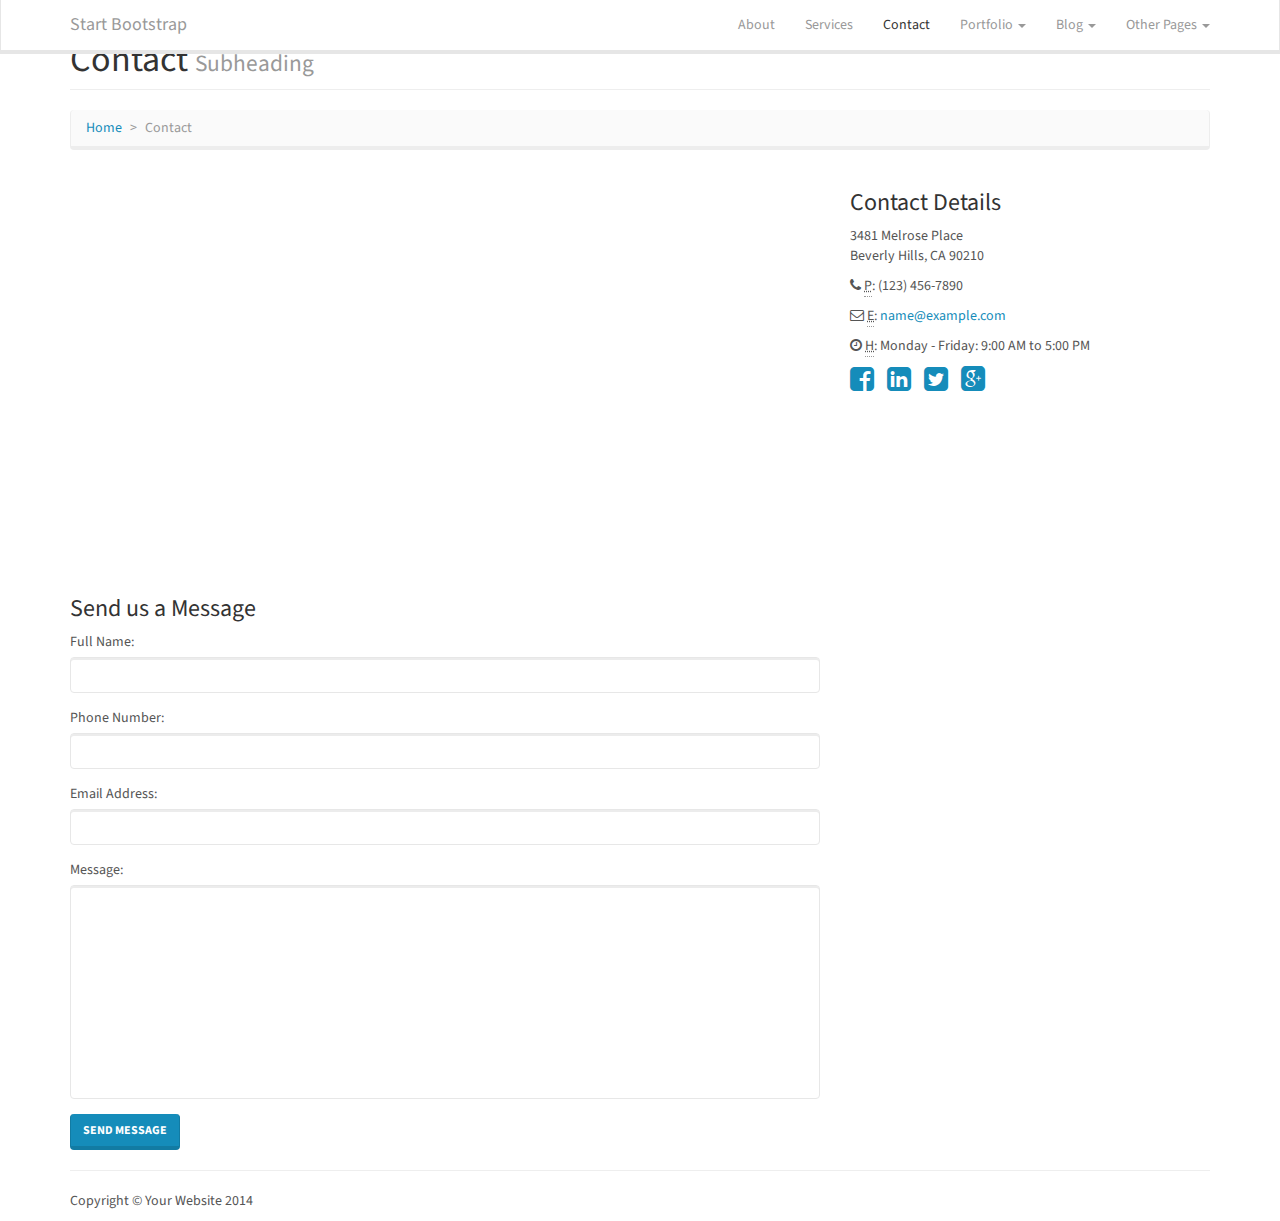
<file: contact.html>
<!DOCTYPE html>
<html lang="en">

<head>

    <meta charset="utf-8">
    <meta http-equiv="X-UA-Compatible" content="IE=edge">
    <meta name="viewport" content="width=device-width, initial-scale=1">
    <meta name="description" content="">
    <meta name="author" content="">

    <title>Modern Business - Start Bootstrap Template</title>

    <!-- Bootstrap Core CSS -->
    <link href="css/bootstrap.min.css" rel="stylesheet">

    <!-- Custom CSS -->
    <link href="css/modern-business.css" rel="stylesheet">

    <!-- Custom Fonts -->
    <link href="font-awesome-4.1.0/css/font-awesome.min.css" rel="stylesheet" type="text/css">

    <!-- HTML5 Shim and Respond.js IE8 support of HTML5 elements and media queries -->
    <!-- WARNING: Respond.js doesn't work if you view the page via file:// -->
    <!--[if lt IE 9]>
        <script src="https://oss.maxcdn.com/libs/html5shiv/3.7.0/html5shiv.js"></script>
        <script src="https://oss.maxcdn.com/libs/respond.js/1.4.2/respond.min.js"></script>
    <![endif]-->

</head>

<body>

    <!-- Navigation -->
    <nav class="navbar navbar-inverse navbar-fixed-top" role="navigation">
        <div class="container">
            <!-- Brand and toggle get grouped for better mobile display -->
            <div class="navbar-header">
                <button type="button" class="navbar-toggle" data-toggle="collapse" data-target="#bs-example-navbar-collapse-1">
                    <span class="sr-only">Toggle navigation</span>
                    <span class="icon-bar"></span>
                    <span class="icon-bar"></span>
                    <span class="icon-bar"></span>
                </button>
                <a class="navbar-brand" href="index.html">Start Bootstrap</a>
            </div>
            <!-- Collect the nav links, forms, and other content for toggling -->
            <div class="collapse navbar-collapse" id="bs-example-navbar-collapse-1">
                <ul class="nav navbar-nav navbar-right">
                    <li>
                        <a href="about.html">About</a>
                    </li>
                    <li>
                        <a href="services.html">Services</a>
                    </li>
                    <li class="active">
                        <a href="contact.html">Contact</a>
                    </li>
                    <li class="dropdown">
                        <a href="#" class="dropdown-toggle" data-toggle="dropdown">Portfolio <b class="caret"></b></a>
                        <ul class="dropdown-menu">
                            <li>
                                <a href="portfolio-1-col.html">1 Column Portfolio</a>
                            </li>
                            <li>
                                <a href="portfolio-2-col.html">2 Column Portfolio</a>
                            </li>
                            <li>
                                <a href="portfolio-3-col.html">3 Column Portfolio</a>
                            </li>
                            <li>
                                <a href="portfolio-4-col.html">4 Column Portfolio</a>
                            </li>
                            <li>
                                <a href="portfolio-item.html">Single Portfolio Item</a>
                            </li>
                        </ul>
                    </li>
                    <li class="dropdown">
                        <a href="#" class="dropdown-toggle" data-toggle="dropdown">Blog <b class="caret"></b></a>
                        <ul class="dropdown-menu">
                            <li>
                                <a href="blog-home-1.html">Blog Home 1</a>
                            </li>
                            <li>
                                <a href="blog-home-2.html">Blog Home 2</a>
                            </li>
                            <li>
                                <a href="blog-post.html">Blog Post</a>
                            </li>
                        </ul>
                    </li>
                    <li class="dropdown">
                        <a href="#" class="dropdown-toggle" data-toggle="dropdown">Other Pages <b class="caret"></b></a>
                        <ul class="dropdown-menu">
                            <li>
                                <a href="full-width.html">Full Width Page</a>
                            </li>
                            <li>
                                <a href="sidebar.html">Sidebar Page</a>
                            </li>
                            <li>
                                <a href="faq.html">FAQ</a>
                            </li>
                            <li>
                                <a href="404.html">404</a>
                            </li>
                            <li>
                                <a href="pricing.html">Pricing Table</a>
                            </li>
                        </ul>
                    </li>
                </ul>
            </div>
            <!-- /.navbar-collapse -->
        </div>
        <!-- /.container -->
    </nav>

    <!-- Page Content -->
    <div class="container">

        <!-- Page Heading/Breadcrumbs -->
        <div class="row">
            <div class="col-lg-12">
                <h1 class="page-header">Contact
                    <small>Subheading</small>
                </h1>
                <ol class="breadcrumb">
                    <li><a href="index.html">Home</a>
                    </li>
                    <li class="active">Contact</li>
                </ol>
            </div>
        </div>
        <!-- /.row -->

        <!-- Content Row -->
        <div class="row">
            <!-- Map Column -->
            <div class="col-md-8">
                <!-- Embedded Google Map -->
                <iframe width="100%" height="400px" frameborder="0" scrolling="no" marginheight="0" marginwidth="0" src="http://maps.google.com/maps?hl=en&amp;ie=UTF8&amp;ll=37.0625,-95.677068&amp;spn=56.506174,79.013672&amp;t=m&amp;z=4&amp;output=embed"></iframe>
            </div>
            <!-- Contact Details Column -->
            <div class="col-md-4">
                <h3>Contact Details</h3>
                <p>
                    3481 Melrose Place<br>Beverly Hills, CA 90210<br>
                </p>
                <p><i class="fa fa-phone"></i> 
                    <abbr title="Phone">P</abbr>: (123) 456-7890</p>
                <p><i class="fa fa-envelope-o"></i> 
                    <abbr title="Email">E</abbr>: <a href="mailto:name@example.com">name@example.com</a>
                </p>
                <p><i class="fa fa-clock-o"></i> 
                    <abbr title="Hours">H</abbr>: Monday - Friday: 9:00 AM to 5:00 PM</p>
                <ul class="list-unstyled list-inline list-social-icons">
                    <li>
                        <a href="#"><i class="fa fa-facebook-square fa-2x"></i></a>
                    </li>
                    <li>
                        <a href="#"><i class="fa fa-linkedin-square fa-2x"></i></a>
                    </li>
                    <li>
                        <a href="#"><i class="fa fa-twitter-square fa-2x"></i></a>
                    </li>
                    <li>
                        <a href="#"><i class="fa fa-google-plus-square fa-2x"></i></a>
                    </li>
                </ul>
            </div>
        </div>
        <!-- /.row -->

        <!-- Contact Form -->
        <!-- In order to set the email address and subject line for the contact form go to the bin/contact_me.php file. -->
        <div class="row">
            <div class="col-md-8">
                <h3>Send us a Message</h3>
                <form name="sentMessage" id="contactForm" novalidate>
                    <div class="control-group form-group">
                        <div class="controls">
                            <label>Full Name:</label>
                            <input type="text" class="form-control" id="name" required data-validation-required-message="Please enter your name.">
                            <p class="help-block"></p>
                        </div>
                    </div>
                    <div class="control-group form-group">
                        <div class="controls">
                            <label>Phone Number:</label>
                            <input type="tel" class="form-control" id="phone" required data-validation-required-message="Please enter your phone number.">
                        </div>
                    </div>
                    <div class="control-group form-group">
                        <div class="controls">
                            <label>Email Address:</label>
                            <input type="email" class="form-control" id="email" required data-validation-required-message="Please enter your email address.">
                        </div>
                    </div>
                    <div class="control-group form-group">
                        <div class="controls">
                            <label>Message:</label>
                            <textarea rows="10" cols="100" class="form-control" id="message" required data-validation-required-message="Please enter your message" maxlength="999" style="resize:none"></textarea>
                        </div>
                    </div>
                    <div id="success"></div>
                    <!-- For success/fail messages -->
                    <button type="submit" class="btn btn-primary">Send Message</button>
                </form>
            </div>

        </div>
        <!-- /.row -->

        <hr>

        <!-- Footer -->
        <footer>
            <div class="row">
                <div class="col-lg-12">
                    <p>Copyright &copy; Your Website 2014</p>
                </div>
            </div>
        </footer>

    </div>
    <!-- /.container -->

    <!-- jQuery Version 1.11.0 -->
    <script src="js/jquery-1.11.0.js"></script>

    <!-- Bootstrap Core JavaScript -->
    <script src="js/bootstrap.min.js"></script>

    <!-- Contact Form JavaScript -->
    <!-- Do not edit these files! In order to set the email address and subject line for the contact form go to the bin/contact_me.php file. -->
    <script src="js/jqBootstrapValidation.js"></script>
    <script src="js/contact_me.js"></script>

</body>

</html>
</file>
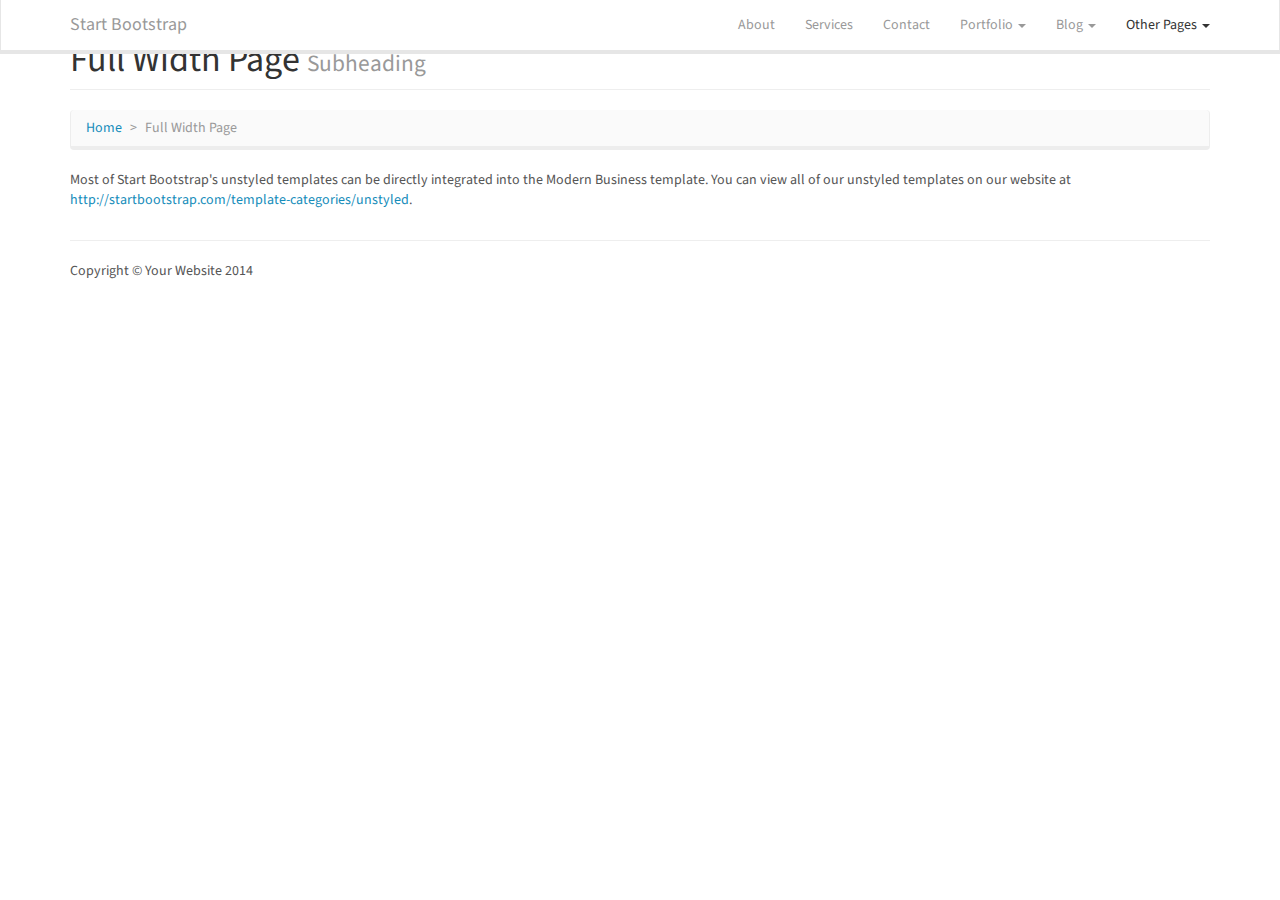
<file: full-width.html>
<!DOCTYPE html>
<html lang="en">

<head>

    <meta charset="utf-8">
    <meta http-equiv="X-UA-Compatible" content="IE=edge">
    <meta name="viewport" content="width=device-width, initial-scale=1">
    <meta name="description" content="">
    <meta name="author" content="">

    <title>Modern Business - Start Bootstrap Template</title>

    <!-- Bootstrap Core CSS -->
    <link href="css/bootstrap.min.css" rel="stylesheet">

    <!-- Custom CSS -->
    <link href="css/modern-business.css" rel="stylesheet">

    <!-- Custom Fonts -->
    <link href="font-awesome-4.1.0/css/font-awesome.min.css" rel="stylesheet" type="text/css">

    <!-- HTML5 Shim and Respond.js IE8 support of HTML5 elements and media queries -->
    <!-- WARNING: Respond.js doesn't work if you view the page via file:// -->
    <!--[if lt IE 9]>
        <script src="https://oss.maxcdn.com/libs/html5shiv/3.7.0/html5shiv.js"></script>
        <script src="https://oss.maxcdn.com/libs/respond.js/1.4.2/respond.min.js"></script>
    <![endif]-->

</head>

<body>

    <!-- Navigation -->
    <nav class="navbar navbar-inverse navbar-fixed-top" role="navigation">
        <div class="container">
            <!-- Brand and toggle get grouped for better mobile display -->
            <div class="navbar-header">
                <button type="button" class="navbar-toggle" data-toggle="collapse" data-target="#bs-example-navbar-collapse-1">
                    <span class="sr-only">Toggle navigation</span>
                    <span class="icon-bar"></span>
                    <span class="icon-bar"></span>
                    <span class="icon-bar"></span>
                </button>
                <a class="navbar-brand" href="index.html">Start Bootstrap</a>
            </div>
            <!-- Collect the nav links, forms, and other content for toggling -->
            <div class="collapse navbar-collapse" id="bs-example-navbar-collapse-1">
                <ul class="nav navbar-nav navbar-right">
                    <li>
                        <a href="about.html">About</a>
                    </li>
                    <li>
                        <a href="services.html">Services</a>
                    </li>
                    <li>
                        <a href="contact.html">Contact</a>
                    </li>
                    <li class="dropdown">
                        <a href="#" class="dropdown-toggle" data-toggle="dropdown">Portfolio <b class="caret"></b></a>
                        <ul class="dropdown-menu">
                            <li>
                                <a href="portfolio-1-col.html">1 Column Portfolio</a>
                            </li>
                            <li>
                                <a href="portfolio-2-col.html">2 Column Portfolio</a>
                            </li>
                            <li>
                                <a href="portfolio-3-col.html">3 Column Portfolio</a>
                            </li>
                            <li>
                                <a href="portfolio-4-col.html">4 Column Portfolio</a>
                            </li>
                            <li>
                                <a href="portfolio-item.html">Single Portfolio Item</a>
                            </li>
                        </ul>
                    </li>
                    <li class="dropdown">
                        <a href="#" class="dropdown-toggle" data-toggle="dropdown">Blog <b class="caret"></b></a>
                        <ul class="dropdown-menu">
                            <li>
                                <a href="blog-home-1.html">Blog Home 1</a>
                            </li>
                            <li>
                                <a href="blog-home-2.html">Blog Home 2</a>
                            </li>
                            <li>
                                <a href="blog-post.html">Blog Post</a>
                            </li>
                        </ul>
                    </li>
                    <li class="dropdown active">
                        <a href="#" class="dropdown-toggle" data-toggle="dropdown">Other Pages <b class="caret"></b></a>
                        <ul class="dropdown-menu">
                            <li class="active">
                                <a href="full-width.html">Full Width Page</a>
                            </li>
                            <li>
                                <a href="sidebar.html">Sidebar Page</a>
                            </li>
                            <li>
                                <a href="faq.html">FAQ</a>
                            </li>
                            <li>
                                <a href="404.html">404</a>
                            </li>
                            <li>
                                <a href="pricing.html">Pricing Table</a>
                            </li>
                        </ul>
                    </li>
                </ul>
            </div>
            <!-- /.navbar-collapse -->
        </div>
        <!-- /.container -->
    </nav>

    <!-- Page Content -->
    <div class="container">

        <!-- Page Heading/Breadcrumbs -->
        <div class="row">
            <div class="col-lg-12">
                <h1 class="page-header">Full Width Page
                    <small>Subheading</small>
                </h1>
                <ol class="breadcrumb">
                    <li><a href="index.html">Home</a>
                    </li>
                    <li class="active">Full Width Page</li>
                </ol>
            </div>
        </div>
        <!-- /.row -->

        <!-- Content Row -->
        <div class="row">
            <div class="col-lg-12">
                <p>Most of Start Bootstrap's unstyled templates can be directly integrated into the Modern Business template. You can view all of our unstyled templates on our website at <a href="http://startbootstrap.com/template-categories/unstyled">http://startbootstrap.com/template-categories/unstyled</a>.</p>
            </div>
        </div>
        <!-- /.row -->

        <hr>

        <!-- Footer -->
        <footer>
            <div class="row">
                <div class="col-lg-12">
                    <p>Copyright &copy; Your Website 2014</p>
                </div>
            </div>
        </footer>

    </div>
    <!-- /.container -->

    <!-- jQuery Version 1.11.0 -->
    <script src="js/jquery-1.11.0.js"></script>

    <!-- Bootstrap Core JavaScript -->
    <script src="js/bootstrap.min.js"></script>

</body>

</html>
</file>
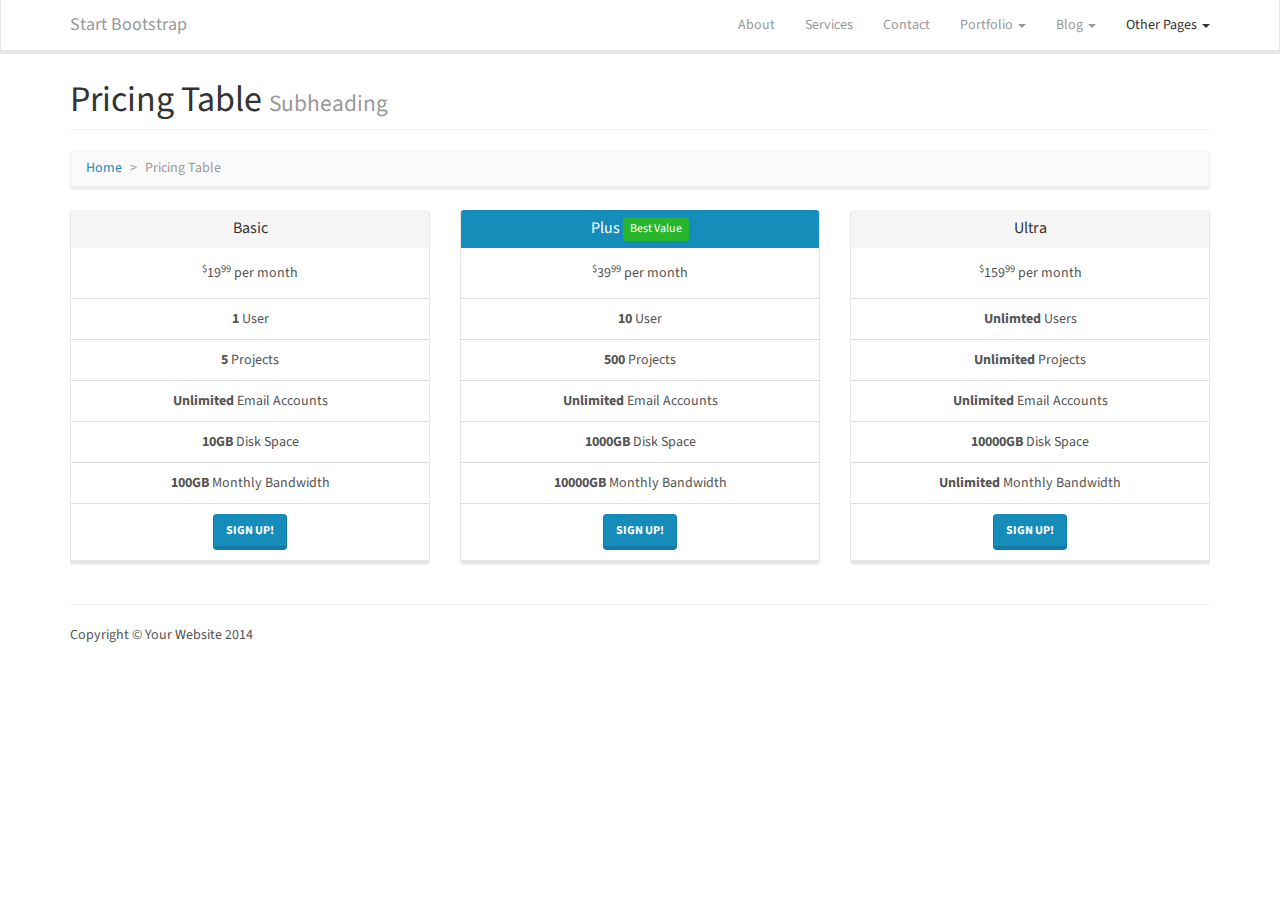
<file: pricing.html>
<!DOCTYPE html>
<html lang="en">

<head>

    <meta charset="utf-8">
    <meta http-equiv="X-UA-Compatible" content="IE=edge">
    <meta name="viewport" content="width=device-width, initial-scale=1">
    <meta name="description" content="">
    <meta name="author" content="">

    <title>Modern Business - Start Bootstrap Template</title>

    <!-- Bootstrap Core CSS -->
    <link href="css/bootstrap.min.css" rel="stylesheet">

    <!-- Custom CSS -->
    <link href="css/modern-business.css" rel="stylesheet">

    <!-- Custom Fonts -->
    <link href="font-awesome-4.1.0/css/font-awesome.min.css" rel="stylesheet" type="text/css">

    <!-- HTML5 Shim and Respond.js IE8 support of HTML5 elements and media queries -->
    <!-- WARNING: Respond.js doesn't work if you view the page via file:// -->
    <!--[if lt IE 9]>
        <script src="https://oss.maxcdn.com/libs/html5shiv/3.7.0/html5shiv.js"></script>
        <script src="https://oss.maxcdn.com/libs/respond.js/1.4.2/respond.min.js"></script>
    <![endif]-->

</head>

<body>

    <!-- Navigation -->
    <nav class="navbar navbar-inverse navbar-fixed-top" role="navigation">
        <div class="container">
            <!-- Brand and toggle get grouped for better mobile display -->
            <div class="navbar-header">
                <button type="button" class="navbar-toggle" data-toggle="collapse" data-target="#bs-example-navbar-collapse-1">
                    <span class="sr-only">Toggle navigation</span>
                    <span class="icon-bar"></span>
                    <span class="icon-bar"></span>
                    <span class="icon-bar"></span>
                </button>
                <a class="navbar-brand" href="index.html">Start Bootstrap</a>
            </div>
            <!-- Collect the nav links, forms, and other content for toggling -->
            <div class="collapse navbar-collapse" id="bs-example-navbar-collapse-1">
                <ul class="nav navbar-nav navbar-right">
                    <li>
                        <a href="about.html">About</a>
                    </li>
                    <li>
                        <a href="services.html">Services</a>
                    </li>
                    <li>
                        <a href="contact.html">Contact</a>
                    </li>
                    <li class="dropdown">
                        <a href="#" class="dropdown-toggle" data-toggle="dropdown">Portfolio <b class="caret"></b></a>
                        <ul class="dropdown-menu">
                            <li>
                                <a href="portfolio-1-col.html">1 Column Portfolio</a>
                            </li>
                            <li>
                                <a href="portfolio-2-col.html">2 Column Portfolio</a>
                            </li>
                            <li>
                                <a href="portfolio-3-col.html">3 Column Portfolio</a>
                            </li>
                            <li>
                                <a href="portfolio-4-col.html">4 Column Portfolio</a>
                            </li>
                            <li>
                                <a href="portfolio-item.html">Single Portfolio Item</a>
                            </li>
                        </ul>
                    </li>
                    <li class="dropdown">
                        <a href="#" class="dropdown-toggle" data-toggle="dropdown">Blog <b class="caret"></b></a>
                        <ul class="dropdown-menu">
                            <li>
                                <a href="blog-home-1.html">Blog Home 1</a>
                            </li>
                            <li>
                                <a href="blog-home-2.html">Blog Home 2</a>
                            </li>
                            <li>
                                <a href="blog-post.html">Blog Post</a>
                            </li>
                        </ul>
                    </li>
                    <li class="dropdown active">
                        <a href="#" class="dropdown-toggle" data-toggle="dropdown">Other Pages <b class="caret"></b></a>
                        <ul class="dropdown-menu">
                            <li>
                                <a href="full-width.html">Full Width Page</a>
                            </li>
                            <li>
                                <a href="sidebar.html">Sidebar Page</a>
                            </li>
                            <li>
                                <a href="faq.html">FAQ</a>
                            </li>
                            <li>
                                <a href="404.html">404</a>
                            </li>
                            <li class="active">
                                <a href="pricing.html">Pricing Table</a>
                            </li>
                        </ul>
                    </li>
                </ul>
            </div>
            <!-- /.navbar-collapse -->
        </div>
        <!-- /.container -->
    </nav>

    <!-- Page Content -->
    <div class="container">

        <!-- Page Heading/Breadcrumbs -->
        <div class="row">
            <div class="col-lg-12"><br><br>
                <h1 class="page-header">Pricing Table
                    <small>Subheading</small>
                </h1>
                <ol class="breadcrumb">
                    <li><a href="index.html">Home</a>
                    </li>
                    <li class="active">Pricing Table</li>
                </ol>
            </div>
        </div>
        <!-- /.row -->

        <!-- Content Row -->
        <div class="row">
            <div class="col-md-4">
                <div class="panel panel-default text-center">
                    <div class="panel-heading">
                        <h3 class="panel-title">Basic</h3>
                    </div>
                    <div class="panel-body">
                        <span class="price"><sup>$</sup>19<sup>99</sup></span>
                        <span class="period">per month</span>
                    </div>
                    <ul class="list-group">
                        <li class="list-group-item"><strong>1</strong> User</li>
                        <li class="list-group-item"><strong>5</strong> Projects</li>
                        <li class="list-group-item"><strong>Unlimited</strong> Email Accounts</li>
                        <li class="list-group-item"><strong>10GB</strong> Disk Space</li>
                        <li class="list-group-item"><strong>100GB</strong> Monthly Bandwidth</li>
                        <li class="list-group-item"><a href="#" class="btn btn-primary">Sign Up!</a>
                        </li>
                    </ul>
                </div>
            </div>
            <div class="col-md-4">
                <div class="panel panel-primary text-center">
                    <div class="panel-heading">
                        <h3 class="panel-title">Plus <span class="label label-success">Best Value</span></h3>
                    </div>
                    <div class="panel-body">
                        <span class="price"><sup>$</sup>39<sup>99</sup></span>
                        <span class="period">per month</span>
                    </div>
                    <ul class="list-group">
                        <li class="list-group-item"><strong>10</strong> User</li>
                        <li class="list-group-item"><strong>500</strong> Projects</li>
                        <li class="list-group-item"><strong>Unlimited</strong> Email Accounts</li>
                        <li class="list-group-item"><strong>1000GB</strong> Disk Space</li>
                        <li class="list-group-item"><strong>10000GB</strong> Monthly Bandwidth</li>
                        <li class="list-group-item"><a href="#" class="btn btn-primary">Sign Up!</a>
                        </li>
                    </ul>
                </div>
            </div>
            <div class="col-md-4">
                <div class="panel panel-default text-center">
                    <div class="panel-heading">
                        <h3 class="panel-title">Ultra</h3>
                    </div>
                    <div class="panel-body">
                        <span class="price"><sup>$</sup>159<sup>99</sup></span>
                        <span class="period">per month</span>
                    </div>
                    <ul class="list-group">
                        <li class="list-group-item"><strong>Unlimted</strong> Users</li>
                        <li class="list-group-item"><strong>Unlimited</strong> Projects</li>
                        <li class="list-group-item"><strong>Unlimited</strong> Email Accounts</li>
                        <li class="list-group-item"><strong>10000GB</strong> Disk Space</li>
                        <li class="list-group-item"><strong>Unlimited</strong> Monthly Bandwidth</li>
                        <li class="list-group-item"><a href="#" class="btn btn-primary">Sign Up!</a>
                        </li>
                    </ul>
                </div>
            </div>
        </div>
        <!-- /.row -->

        <hr>

        <!-- Footer -->
        <footer>
            <div class="row">
                <div class="col-lg-12">
                    <p>Copyright &copy; Your Website 2014</p>
                </div>
            </div>
        </footer>

    </div>
    <!-- /.container -->

    <!-- jQuery Version 1.11.0 -->
    <script src="js/jquery-1.11.0.js"></script>

    <!-- Bootstrap Core JavaScript -->
    <script src="js/bootstrap.min.js"></script>

</body>

</html>
</file>
<file: css/modern-business.css>
@import url("//fonts.googleapis.com/css?family=Source+Sans+Pro:300,400,700,400italic");
/*!
 * Bootswatch v3.2.0
 * Homepage: http://bootswatch.com
 * Copyright 2012-2014 Thomas Park
 * Licensed under MIT
 * Based on Bootstrap
*/
/*! normalize.css v3.0.1 | MIT License | git.io/normalize */
html {
  font-family: sans-serif;
  -ms-text-size-adjust: 100%;
  -webkit-text-size-adjust: 100%;
}
body {
  margin: 0;
}
article,
aside,
details,
figcaption,
figure,
footer,
header,
hgroup,
main,
nav,
section,
summary {
  display: block;
}
audio,
canvas,
progress,
video {
  display: inline-block;
  vertical-align: baseline;
}
audio:not([controls]) {
  display: none;
  height: 0;
}
[hidden],
template {
  display: none;
}
a {
  background: transparent;
}
a:active,
a:hover {
  outline: 0;
}
abbr[title] {
  border-bottom: 1px dotted;
}
b,
strong {
  font-weight: bold;
}
dfn {
  font-style: italic;
}
h1 {
  font-size: 2em;
  margin: 0.67em 0;
}
mark {
  background: #ff0;
  color: #000;
}
small {
  font-size: 80%;
}
sub,
sup {
  font-size: 75%;
  line-height: 0;
  position: relative;
  vertical-align: baseline;
}
sup {
  top: -0.5em;
}
sub {
  bottom: -0.25em;
}
img {
  border: 0;
}
svg:not(:root) {
  overflow: hidden;
}
figure {
  margin: 1em 40px;
}
hr {
  -moz-box-sizing: content-box;
  box-sizing: content-box;
  height: 0;
}
pre {
  overflow: auto;
}
code,
kbd,
pre,
samp {
  font-family: monospace, monospace;
  font-size: 1em;
}
button,
input,
optgroup,
select,
textarea {
  color: inherit;
  font: inherit;
  margin: 0;
}
button {
  overflow: visible;
}
button,
select {
  text-transform: none;
}
button,
html input[type="button"],
input[type="reset"],
input[type="submit"] {
  -webkit-appearance: button;
  cursor: pointer;
}
button[disabled],
html input[disabled] {
  cursor: default;
}
button::-moz-focus-inner,
input::-moz-focus-inner {
  border: 0;
  padding: 0;
}
input {
  line-height: normal;
}
input[type="checkbox"],
input[type="radio"] {
  box-sizing: border-box;
  padding: 0;
}
input[type="number"]::-webkit-inner-spin-button,
input[type="number"]::-webkit-outer-spin-button {
  height: auto;
}
input[type="search"] {
  -webkit-appearance: textfield;
  -moz-box-sizing: content-box;
  -webkit-box-sizing: content-box;
  box-sizing: content-box;
}
input[type="search"]::-webkit-search-cancel-button,
input[type="search"]::-webkit-search-decoration {
  -webkit-appearance: none;
}
fieldset {
  border: 1px solid #c0c0c0;
  margin: 0 2px;
  padding: 0.35em 0.625em 0.75em;
}
legend {
  border: 0;
  padding: 0;
}
textarea {
  overflow: auto;
}
optgroup {
  font-weight: bold;
}
table {
  border-collapse: collapse;
  border-spacing: 0;
}
td,
th {
  padding: 0;
}
@media print {
  * {
    text-shadow: none !important;
    color: #000 !important;
    background: transparent !important;
    box-shadow: none !important;
  }
  a,
  a:visited {
    text-decoration: underline;
  }
  a[href]:after {
    content: " (" attr(href) ")";
  }
  abbr[title]:after {
    content: " (" attr(title) ")";
  }
  a[href^="javascript:"]:after,
  a[href^="#"]:after {
    content: "";
  }
  pre,
  blockquote {
    border: 1px solid #999;
    page-break-inside: avoid;
  }
  thead {
    display: table-header-group;
  }
  tr,
  img {
    page-break-inside: avoid;
  }
  img {
    max-width: 100% !important;
  }
  p,
  h2,
  h3 {
    orphans: 3;
    widows: 3;
  }
  h2,
  h3 {
    page-break-after: avoid;
  }
  select {
    background: #fff !important;
  }
  .navbar {
    display: none;
  }
  .table td,
  .table th {
    background-color: #fff !important;
  }
  .btn > .caret,
  .dropup > .btn > .caret {
    border-top-color: #000 !important;
  }
  .label {
    border: 1px solid #000;
  }
  .table {
    border-collapse: collapse !important;
  }
  .table-bordered th,
  .table-bordered td {
    border: 1px solid #ddd !important;
  }
}
@font-face {
  font-family: 'Glyphicons Halflings';
  src: url('../fonts/glyphicons-halflings-regular.eot');
  src: url('../fonts/glyphicons-halflings-regular.eot?#iefix') format('embedded-opentype'), url('../fonts/glyphicons-halflings-regular.woff') format('woff'), url('../fonts/glyphicons-halflings-regular.ttf') format('truetype'), url('../fonts/glyphicons-halflings-regular.svg#glyphicons_halflingsregular') format('svg');
}
.glyphicon {
  position: relative;
  top: 1px;
  display: inline-block;
  font-family: 'Glyphicons Halflings';
  font-style: normal;
  font-weight: normal;
  line-height: 1;
  -webkit-font-smoothing: antialiased;
  -moz-osx-font-smoothing: grayscale;
}
.glyphicon-asterisk:before {
  content: "\2a";
}
.glyphicon-plus:before {
  content: "\2b";
}
.glyphicon-euro:before {
  content: "\20ac";
}
.glyphicon-minus:before {
  content: "\2212";
}
.glyphicon-cloud:before {
  content: "\2601";
}
.glyphicon-envelope:before {
  content: "\2709";
}
.glyphicon-pencil:before {
  content: "\270f";
}
.glyphicon-glass:before {
  content: "\e001";
}
.glyphicon-music:before {
  content: "\e002";
}
.glyphicon-search:before {
  content: "\e003";
}
.glyphicon-heart:before {
  content: "\e005";
}
.glyphicon-star:before {
  content: "\e006";
}
.glyphicon-star-empty:before {
  content: "\e007";
}
.glyphicon-user:before {
  content: "\e008";
}
.glyphicon-film:before {
  content: "\e009";
}
.glyphicon-th-large:before {
  content: "\e010";
}
.glyphicon-th:before {
  content: "\e011";
}
.glyphicon-th-list:before {
  content: "\e012";
}
.glyphicon-ok:before {
  content: "\e013";
}
.glyphicon-remove:before {
  content: "\e014";
}
.glyphicon-zoom-in:before {
  content: "\e015";
}
.glyphicon-zoom-out:before {
  content: "\e016";
}
.glyphicon-off:before {
  content: "\e017";
}
.glyphicon-signal:before {
  content: "\e018";
}
.glyphicon-cog:before {
  content: "\e019";
}
.glyphicon-trash:before {
  content: "\e020";
}
.glyphicon-home:before {
  content: "\e021";
}
.glyphicon-file:before {
  content: "\e022";
}
.glyphicon-time:before {
  content: "\e023";
}
.glyphicon-road:before {
  content: "\e024";
}
.glyphicon-download-alt:before {
  content: "\e025";
}
.glyphicon-download:before {
  content: "\e026";
}
.glyphicon-upload:before {
  content: "\e027";
}
.glyphicon-inbox:before {
  content: "\e028";
}
.glyphicon-play-circle:before {
  content: "\e029";
}
.glyphicon-repeat:before {
  content: "\e030";
}
.glyphicon-refresh:before {
  content: "\e031";
}
.glyphicon-list-alt:before {
  content: "\e032";
}
.glyphicon-lock:before {
  content: "\e033";
}
.glyphicon-flag:before {
  content: "\e034";
}
.glyphicon-headphones:before {
  content: "\e035";
}
.glyphicon-volume-off:before {
  content: "\e036";
}
.glyphicon-volume-down:before {
  content: "\e037";
}
.glyphicon-volume-up:before {
  content: "\e038";
}
.glyphicon-qrcode:before {
  content: "\e039";
}
.glyphicon-barcode:before {
  content: "\e040";
}
.glyphicon-tag:before {
  content: "\e041";
}
.glyphicon-tags:before {
  content: "\e042";
}
.glyphicon-book:before {
  content: "\e043";
}
.glyphicon-bookmark:before {
  content: "\e044";
}
.glyphicon-print:before {
  content: "\e045";
}
.glyphicon-camera:before {
  content: "\e046";
}
.glyphicon-font:before {
  content: "\e047";
}
.glyphicon-bold:before {
  content: "\e048";
}
.glyphicon-italic:before {
  content: "\e049";
}
.glyphicon-text-height:before {
  content: "\e050";
}
.glyphicon-text-width:before {
  content: "\e051";
}
.glyphicon-align-left:before {
  content: "\e052";
}
.glyphicon-align-center:before {
  content: "\e053";
}
.glyphicon-align-right:before {
  content: "\e054";
}
.glyphicon-align-justify:before {
  content: "\e055";
}
.glyphicon-list:before {
  content: "\e056";
}
.glyphicon-indent-left:before {
  content: "\e057";
}
.glyphicon-indent-right:before {
  content: "\e058";
}
.glyphicon-facetime-video:before {
  content: "\e059";
}
.glyphicon-picture:before {
  content: "\e060";
}
.glyphicon-map-marker:before {
  content: "\e062";
}
.glyphicon-adjust:before {
  content: "\e063";
}
.glyphicon-tint:before {
  content: "\e064";
}
.glyphicon-edit:before {
  content: "\e065";
}
.glyphicon-share:before {
  content: "\e066";
}
.glyphicon-check:before {
  content: "\e067";
}
.glyphicon-move:before {
  content: "\e068";
}
.glyphicon-step-backward:before {
  content: "\e069";
}
.glyphicon-fast-backward:before {
  content: "\e070";
}
.glyphicon-backward:before {
  content: "\e071";
}
.glyphicon-play:before {
  content: "\e072";
}
.glyphicon-pause:before {
  content: "\e073";
}
.glyphicon-stop:before {
  content: "\e074";
}
.glyphicon-forward:before {
  content: "\e075";
}
.glyphicon-fast-forward:before {
  content: "\e076";
}
.glyphicon-step-forward:before {
  content: "\e077";
}
.glyphicon-eject:before {
  content: "\e078";
}
.glyphicon-chevron-left:before {
  content: "\e079";
}
.glyphicon-chevron-right:before {
  content: "\e080";
}
.glyphicon-plus-sign:before {
  content: "\e081";
}
.glyphicon-minus-sign:before {
  content: "\e082";
}
.glyphicon-remove-sign:before {
  content: "\e083";
}
.glyphicon-ok-sign:before {
  content: "\e084";
}
.glyphicon-question-sign:before {
  content: "\e085";
}
.glyphicon-info-sign:before {
  content: "\e086";
}
.glyphicon-screenshot:before {
  content: "\e087";
}
.glyphicon-remove-circle:before {
  content: "\e088";
}
.glyphicon-ok-circle:before {
  content: "\e089";
}
.glyphicon-ban-circle:before {
  content: "\e090";
}
.glyphicon-arrow-left:before {
  content: "\e091";
}
.glyphicon-arrow-right:before {
  content: "\e092";
}
.glyphicon-arrow-up:before {
  content: "\e093";
}
.glyphicon-arrow-down:before {
  content: "\e094";
}
.glyphicon-share-alt:before {
  content: "\e095";
}
.glyphicon-resize-full:before {
  content: "\e096";
}
.glyphicon-resize-small:before {
  content: "\e097";
}
.glyphicon-exclamation-sign:before {
  content: "\e101";
}
.glyphicon-gift:before {
  content: "\e102";
}
.glyphicon-leaf:before {
  content: "\e103";
}
.glyphicon-fire:before {
  content: "\e104";
}
.glyphicon-eye-open:before {
  content: "\e105";
}
.glyphicon-eye-close:before {
  content: "\e106";
}
.glyphicon-warning-sign:before {
  content: "\e107";
}
.glyphicon-plane:before {
  content: "\e108";
}
.glyphicon-calendar:before {
  content: "\e109";
}
.glyphicon-random:before {
  content: "\e110";
}
.glyphicon-comment:before {
  content: "\e111";
}
.glyphicon-magnet:before {
  content: "\e112";
}
.glyphicon-chevron-up:before {
  content: "\e113";
}
.glyphicon-chevron-down:before {
  content: "\e114";
}
.glyphicon-retweet:before {
  content: "\e115";
}
.glyphicon-shopping-cart:before {
  content: "\e116";
}
.glyphicon-folder-close:before {
  content: "\e117";
}
.glyphicon-folder-open:before {
  content: "\e118";
}
.glyphicon-resize-vertical:before {
  content: "\e119";
}
.glyphicon-resize-horizontal:before {
  content: "\e120";
}
.glyphicon-hdd:before {
  content: "\e121";
}
.glyphicon-bullhorn:before {
  content: "\e122";
}
.glyphicon-bell:before {
  content: "\e123";
}
.glyphicon-certificate:before {
  content: "\e124";
}
.glyphicon-thumbs-up:before {
  content: "\e125";
}
.glyphicon-thumbs-down:before {
  content: "\e126";
}
.glyphicon-hand-right:before {
  content: "\e127";
}
.glyphicon-hand-left:before {
  content: "\e128";
}
.glyphicon-hand-up:before {
  content: "\e129";
}
.glyphicon-hand-down:before {
  content: "\e130";
}
.glyphicon-circle-arrow-right:before {
  content: "\e131";
}
.glyphicon-circle-arrow-left:before {
  content: "\e132";
}
.glyphicon-circle-arrow-up:before {
  content: "\e133";
}
.glyphicon-circle-arrow-down:before {
  content: "\e134";
}
.glyphicon-globe:before {
  content: "\e135";
}
.glyphicon-wrench:before {
  content: "\e136";
}
.glyphicon-tasks:before {
  content: "\e137";
}
.glyphicon-filter:before {
  content: "\e138";
}
.glyphicon-briefcase:before {
  content: "\e139";
}
.glyphicon-fullscreen:before {
  content: "\e140";
}
.glyphicon-dashboard:before {
  content: "\e141";
}
.glyphicon-paperclip:before {
  content: "\e142";
}
.glyphicon-heart-empty:before {
  content: "\e143";
}
.glyphicon-link:before {
  content: "\e144";
}
.glyphicon-phone:before {
  content: "\e145";
}
.glyphicon-pushpin:before {
  content: "\e146";
}
.glyphicon-usd:before {
  content: "\e148";
}
.glyphicon-gbp:before {
  content: "\e149";
}
.glyphicon-sort:before {
  content: "\e150";
}
.glyphicon-sort-by-alphabet:before {
  content: "\e151";
}
.glyphicon-sort-by-alphabet-alt:before {
  content: "\e152";
}
.glyphicon-sort-by-order:before {
  content: "\e153";
}
.glyphicon-sort-by-order-alt:before {
  content: "\e154";
}
.glyphicon-sort-by-attributes:before {
  content: "\e155";
}
.glyphicon-sort-by-attributes-alt:before {
  content: "\e156";
}
.glyphicon-unchecked:before {
  content: "\e157";
}
.glyphicon-expand:before {
  content: "\e158";
}
.glyphicon-collapse-down:before {
  content: "\e159";
}
.glyphicon-collapse-up:before {
  content: "\e160";
}
.glyphicon-log-in:before {
  content: "\e161";
}
.glyphicon-flash:before {
  content: "\e162";
}
.glyphicon-log-out:before {
  content: "\e163";
}
.glyphicon-new-window:before {
  content: "\e164";
}
.glyphicon-record:before {
  content: "\e165";
}
.glyphicon-save:before {
  content: "\e166";
}
.glyphicon-open:before {
  content: "\e167";
}
.glyphicon-saved:before {
  content: "\e168";
}
.glyphicon-import:before {
  content: "\e169";
}
.glyphicon-export:before {
  content: "\e170";
}
.glyphicon-send:before {
  content: "\e171";
}
.glyphicon-floppy-disk:before {
  content: "\e172";
}
.glyphicon-floppy-saved:before {
  content: "\e173";
}
.glyphicon-floppy-remove:before {
  content: "\e174";
}
.glyphicon-floppy-save:before {
  content: "\e175";
}
.glyphicon-floppy-open:before {
  content: "\e176";
}
.glyphicon-credit-card:before {
  content: "\e177";
}
.glyphicon-transfer:before {
  content: "\e178";
}
.glyphicon-cutlery:before {
  content: "\e179";
}
.glyphicon-header:before {
  content: "\e180";
}
.glyphicon-compressed:before {
  content: "\e181";
}
.glyphicon-earphone:before {
  content: "\e182";
}
.glyphicon-phone-alt:before {
  content: "\e183";
}
.glyphicon-tower:before {
  content: "\e184";
}
.glyphicon-stats:before {
  content: "\e185";
}
.glyphicon-sd-video:before {
  content: "\e186";
}
.glyphicon-hd-video:before {
  content: "\e187";
}
.glyphicon-subtitles:before {
  content: "\e188";
}
.glyphicon-sound-stereo:before {
  content: "\e189";
}
.glyphicon-sound-dolby:before {
  content: "\e190";
}
.glyphicon-sound-5-1:before {
  content: "\e191";
}
.glyphicon-sound-6-1:before {
  content: "\e192";
}
.glyphicon-sound-7-1:before {
  content: "\e193";
}
.glyphicon-copyright-mark:before {
  content: "\e194";
}
.glyphicon-registration-mark:before {
  content: "\e195";
}
.glyphicon-cloud-download:before {
  content: "\e197";
}
.glyphicon-cloud-upload:before {
  content: "\e198";
}
.glyphicon-tree-conifer:before {
  content: "\e199";
}
.glyphicon-tree-deciduous:before {
  content: "\e200";
}
* {
  -webkit-box-sizing: border-box;
  -moz-box-sizing: border-box;
  box-sizing: border-box;
}
*:before,
*:after {
  -webkit-box-sizing: border-box;
  -moz-box-sizing: border-box;
  box-sizing: border-box;
}
html {
  font-size: 10px;
  -webkit-tap-highlight-color: rgba(0, 0, 0, 0);
}
body {
  font-family: "Source Sans Pro", "Helvetica Neue", Helvetica, Arial, sans-serif;
  font-size: 14px;
  line-height: 1.42857143;
  color: #555555;
  background-color: #ffffff;
}
input,
button,
select,
textarea {
  font-family: inherit;
  font-size: inherit;
  line-height: inherit;
}
a {
  color: #158cba;
  text-decoration: none;
}
a:hover,
a:focus {
  color: #158cba;
  text-decoration: underline;
}
a:focus {
  outline: thin dotted;
  outline: 5px auto -webkit-focus-ring-color;
  outline-offset: -2px;
}
figure {
  margin: 0;
}
img {
  vertical-align: middle;
}
.img-responsive,
.thumbnail > img,
.thumbnail a > img,
.carousel-inner > .item > img,
.carousel-inner > .item > a > img {
  display: block;
  width: 100% \9;
  max-width: 100%;
  height: auto;
}
.img-rounded {
  border-radius: 5px;
}
.img-thumbnail {
  padding: 4px;
  line-height: 1.42857143;
  background-color: #ffffff;
  border: 1px solid #eeeeee;
  border-radius: 4px;
  -webkit-transition: all 0.2s ease-in-out;
  -o-transition: all 0.2s ease-in-out;
  transition: all 0.2s ease-in-out;
  display: inline-block;
  width: 100% \9;
  max-width: 100%;
  height: auto;
}
.img-circle {
  border-radius: 50%;
}
hr {
  margin-top: 20px;
  margin-bottom: 20px;
  border: 0;
  border-top: 1px solid #eeeeee;
}
.sr-only {
  position: absolute;
  width: 1px;
  height: 1px;
  margin: -1px;
  padding: 0;
  overflow: hidden;
  clip: rect(0, 0, 0, 0);
  border: 0;
}
.sr-only-focusable:active,
.sr-only-focusable:focus {
  position: static;
  width: auto;
  height: auto;
  margin: 0;
  overflow: visible;
  clip: auto;
}
h1,
h2,
h3,
h4,
h5,
h6,
.h1,
.h2,
.h3,
.h4,
.h5,
.h6 {
  font-family: inherit;
  font-weight: 400;
  line-height: 1.1;
  color: #333333;
}
h1 small,
h2 small,
h3 small,
h4 small,
h5 small,
h6 small,
.h1 small,
.h2 small,
.h3 small,
.h4 small,
.h5 small,
.h6 small,
h1 .small,
h2 .small,
h3 .small,
h4 .small,
h5 .small,
h6 .small,
.h1 .small,
.h2 .small,
.h3 .small,
.h4 .small,
.h5 .small,
.h6 .small {
  font-weight: normal;
  line-height: 1;
  color: #999999;
}
h1,
.h1,
h2,
.h2,
h3,
.h3 {
  margin-top: 20px;
  margin-bottom: 10px;
}
h1 small,
.h1 small,
h2 small,
.h2 small,
h3 small,
.h3 small,
h1 .small,
.h1 .small,
h2 .small,
.h2 .small,
h3 .small,
.h3 .small {
  font-size: 65%;
}
h4,
.h4,
h5,
.h5,
h6,
.h6 {
  margin-top: 10px;
  margin-bottom: 10px;
}
h4 small,
.h4 small,
h5 small,
.h5 small,
h6 small,
.h6 small,
h4 .small,
.h4 .small,
h5 .small,
.h5 .small,
h6 .small,
.h6 .small {
  font-size: 75%;
}
h1,
.h1 {
  font-size: 36px;
}
h2,
.h2 {
  font-size: 30px;
}
h3,
.h3 {
  font-size: 24px;
}
h4,
.h4 {
  font-size: 18px;
}
h5,
.h5 {
  font-size: 14px;
}
h6,
.h6 {
  font-size: 12px;
}
p {
  margin: 0 0 10px;
}
.lead {
  margin-bottom: 20px;
  font-size: 16px;
  font-weight: 300;
  line-height: 1.4;
}
@media (min-width: 768px) {
  .lead {
    font-size: 21px;
  }
}
small,
.small {
  font-size: 85%;
}
cite {
  font-style: normal;
}
mark,
.mark {
  background-color: #ff851b;
  padding: .2em;
}
.text-left {
  text-align: left;
}
.text-right {
  text-align: right;
}
.text-center {
  text-align: center;
}
.text-justify {
  text-align: justify;
}
.text-nowrap {
  white-space: nowrap;
}
.text-lowercase {
  text-transform: lowercase;
}
.text-uppercase {
  text-transform: uppercase;
}
.text-capitalize {
  text-transform: capitalize;
}
.text-muted {
  color: #999999;
}
.text-primary {
  color: #158cba;
}
a.text-primary:hover {
  color: #106a8c;
}
.text-success {
  color: #ffffff;
}
a.text-success:hover {
  color: #e6e6e6;
}
.text-info {
  color: #ffffff;
}
a.text-info:hover {
  color: #e6e6e6;
}
.text-warning {
  color: #ffffff;
}
a.text-warning:hover {
  color: #e6e6e6;
}
.text-danger {
  color: #ffffff;
}
a.text-danger:hover {
  color: #e6e6e6;
}
.bg-primary {
  color: #fff;
  background-color: #158cba;
}
a.bg-primary:hover {
  background-color: #106a8c;
}
.bg-success {
  background-color: #28b62c;
}
a.bg-success:hover {
  background-color: #1f8c22;
}
.bg-info {
  background-color: #75caeb;
}
a.bg-info:hover {
  background-color: #48b9e5;
}
.bg-warning {
  background-color: #ff851b;
}
a.bg-warning:hover {
  background-color: #e76b00;
}
.bg-danger {
  background-color: #ff4136;
}
a.bg-danger:hover {
  background-color: #ff1103;
}
.page-header {
  padding-bottom: 9px;
  margin: 40px 0 20px;
  border-bottom: 1px solid #eeeeee;
}
ul,
ol {
  margin-top: 0;
  margin-bottom: 10px;
}
ul ul,
ol ul,
ul ol,
ol ol {
  margin-bottom: 0;
}
.list-unstyled {
  padding-left: 0;
  list-style: none;
}
.list-inline {
  padding-left: 0;
  list-style: none;
  margin-left: -5px;
}
.list-inline > li {
  display: inline-block;
  padding-left: 5px;
  padding-right: 5px;
}
dl {
  margin-top: 0;
  margin-bottom: 20px;
}
dt,
dd {
  line-height: 1.42857143;
}
dt {
  font-weight: bold;
}
dd {
  margin-left: 0;
}
@media (min-width: 768px) {
  .dl-horizontal dt {
    float: left;
    width: 160px;
    clear: left;
    text-align: right;
    overflow: hidden;
    text-overflow: ellipsis;
    white-space: nowrap;
  }
  .dl-horizontal dd {
    margin-left: 180px;
  }
}
abbr[title],
abbr[data-original-title] {
  cursor: help;
  border-bottom: 1px dotted #999999;
}
.initialism {
  font-size: 90%;
  text-transform: uppercase;
}
blockquote {
  padding: 10px 20px;
  margin: 0 0 20px;
  font-size: 17.5px;
  border-left: 5px solid #eeeeee;
}
blockquote p:last-child,
blockquote ul:last-child,
blockquote ol:last-child {
  margin-bottom: 0;
}
blockquote footer,
blockquote small,
blockquote .small {
  display: block;
  font-size: 80%;
  line-height: 1.42857143;
  color: #999999;
}
blockquote footer:before,
blockquote small:before,
blockquote .small:before {
  content: '\2014 \00A0';
}
.blockquote-reverse,
blockquote.pull-right {
  padding-right: 15px;
  padding-left: 0;
  border-right: 5px solid #eeeeee;
  border-left: 0;
  text-align: right;
}
.blockquote-reverse footer:before,
blockquote.pull-right footer:before,
.blockquote-reverse small:before,
blockquote.pull-right small:before,
.blockquote-reverse .small:before,
blockquote.pull-right .small:before {
  content: '';
}
.blockquote-reverse footer:after,
blockquote.pull-right footer:after,
.blockquote-reverse small:after,
blockquote.pull-right small:after,
.blockquote-reverse .small:after,
blockquote.pull-right .small:after {
  content: '\00A0 \2014';
}
blockquote:before,
blockquote:after {
  content: "";
}
address {
  margin-bottom: 20px;
  font-style: normal;
  line-height: 1.42857143;
}
code,
kbd,
pre,
samp {
  font-family: Menlo, Monaco, Consolas, "Courier New", monospace;
}
code {
  padding: 2px 4px;
  font-size: 90%;
  color: #c7254e;
  background-color: #f9f2f4;
  border-radius: 4px;
}
kbd {
  padding: 2px 4px;
  font-size: 90%;
  color: #ffffff;
  background-color: #333333;
  border-radius: 2px;
  box-shadow: inset 0 -1px 0 rgba(0, 0, 0, 0.25);
}
kbd kbd {
  padding: 0;
  font-size: 100%;
  box-shadow: none;
}
pre {
  display: block;
  padding: 9.5px;
  margin: 0 0 10px;
  font-size: 13px;
  line-height: 1.42857143;
  word-break: break-all;
  word-wrap: break-word;
  color: #333333;
  background-color: #f5f5f5;
  border: 1px solid #cccccc;
  border-radius: 4px;
}
pre code {
  padding: 0;
  font-size: inherit;
  color: inherit;
  white-space: pre-wrap;
  background-color: transparent;
  border-radius: 0;
}
.pre-scrollable {
  max-height: 340px;
  overflow-y: scroll;
}
.container {
  margin-right: auto;
  margin-left: auto;
  padding-left: 15px;
  padding-right: 15px;
}
@media (min-width: 768px) {
  .container {
    width: 750px;
  }
}
@media (min-width: 992px) {
  .container {
    width: 970px;
  }
}
@media (min-width: 1200px) {
  .container {
    width: 1170px;
  }
}
.container-fluid {
  margin-right: auto;
  margin-left: auto;
  padding-left: 15px;
  padding-right: 15px;
}
.row {
  margin-left: -15px;
  margin-right: -15px;
}
.col-xs-1, .col-sm-1, .col-md-1, .col-lg-1, .col-xs-2, .col-sm-2, .col-md-2, .col-lg-2, .col-xs-3, .col-sm-3, .col-md-3, .col-lg-3, .col-xs-4, .col-sm-4, .col-md-4, .col-lg-4, .col-xs-5, .col-sm-5, .col-md-5, .col-lg-5, .col-xs-6, .col-sm-6, .col-md-6, .col-lg-6, .col-xs-7, .col-sm-7, .col-md-7, .col-lg-7, .col-xs-8, .col-sm-8, .col-md-8, .col-lg-8, .col-xs-9, .col-sm-9, .col-md-9, .col-lg-9, .col-xs-10, .col-sm-10, .col-md-10, .col-lg-10, .col-xs-11, .col-sm-11, .col-md-11, .col-lg-11, .col-xs-12, .col-sm-12, .col-md-12, .col-lg-12 {
  position: relative;
  min-height: 1px;
  padding-left: 15px;
  padding-right: 15px;
}
.col-xs-1, .col-xs-2, .col-xs-3, .col-xs-4, .col-xs-5, .col-xs-6, .col-xs-7, .col-xs-8, .col-xs-9, .col-xs-10, .col-xs-11, .col-xs-12 {
  float: left;
}
.col-xs-12 {
  width: 100%;
}
.col-xs-11 {
  width: 91.66666667%;
}
.col-xs-10 {
  width: 83.33333333%;
}
.col-xs-9 {
  width: 75%;
}
.col-xs-8 {
  width: 66.66666667%;
}
.col-xs-7 {
  width: 58.33333333%;
}
.col-xs-6 {
  width: 50%;
}
.col-xs-5 {
  width: 41.66666667%;
}
.col-xs-4 {
  width: 33.33333333%;
}
.col-xs-3 {
  width: 25%;
}
.col-xs-2 {
  width: 16.66666667%;
}
.col-xs-1 {
  width: 8.33333333%;
}
.col-xs-pull-12 {
  right: 100%;
}
.col-xs-pull-11 {
  right: 91.66666667%;
}
.col-xs-pull-10 {
  right: 83.33333333%;
}
.col-xs-pull-9 {
  right: 75%;
}
.col-xs-pull-8 {
  right: 66.66666667%;
}
.col-xs-pull-7 {
  right: 58.33333333%;
}
.col-xs-pull-6 {
  right: 50%;
}
.col-xs-pull-5 {
  right: 41.66666667%;
}
.col-xs-pull-4 {
  right: 33.33333333%;
}
.col-xs-pull-3 {
  right: 25%;
}
.col-xs-pull-2 {
  right: 16.66666667%;
}
.col-xs-pull-1 {
  right: 8.33333333%;
}
.col-xs-pull-0 {
  right: auto;
}
.col-xs-push-12 {
  left: 100%;
}
.col-xs-push-11 {
  left: 91.66666667%;
}
.col-xs-push-10 {
  left: 83.33333333%;
}
.col-xs-push-9 {
  left: 75%;
}
.col-xs-push-8 {
  left: 66.66666667%;
}
.col-xs-push-7 {
  left: 58.33333333%;
}
.col-xs-push-6 {
  left: 50%;
}
.col-xs-push-5 {
  left: 41.66666667%;
}
.col-xs-push-4 {
  left: 33.33333333%;
}
.col-xs-push-3 {
  left: 25%;
}
.col-xs-push-2 {
  left: 16.66666667%;
}
.col-xs-push-1 {
  left: 8.33333333%;
}
.col-xs-push-0 {
  left: auto;
}
.col-xs-offset-12 {
  margin-left: 100%;
}
.col-xs-offset-11 {
  margin-left: 91.66666667%;
}
.col-xs-offset-10 {
  margin-left: 83.33333333%;
}
.col-xs-offset-9 {
  margin-left: 75%;
}
.col-xs-offset-8 {
  margin-left: 66.66666667%;
}
.col-xs-offset-7 {
  margin-left: 58.33333333%;
}
.col-xs-offset-6 {
  margin-left: 50%;
}
.col-xs-offset-5 {
  margin-left: 41.66666667%;
}
.col-xs-offset-4 {
  margin-left: 33.33333333%;
}
.col-xs-offset-3 {
  margin-left: 25%;
}
.col-xs-offset-2 {
  margin-left: 16.66666667%;
}
.col-xs-offset-1 {
  margin-left: 8.33333333%;
}
.col-xs-offset-0 {
  margin-left: 0%;
}
@media (min-width: 768px) {
  .col-sm-1, .col-sm-2, .col-sm-3, .col-sm-4, .col-sm-5, .col-sm-6, .col-sm-7, .col-sm-8, .col-sm-9, .col-sm-10, .col-sm-11, .col-sm-12 {
    float: left;
  }
  .col-sm-12 {
    width: 100%;
  }
  .col-sm-11 {
    width: 91.66666667%;
  }
  .col-sm-10 {
    width: 83.33333333%;
  }
  .col-sm-9 {
    width: 75%;
  }
  .col-sm-8 {
    width: 66.66666667%;
  }
  .col-sm-7 {
    width: 58.33333333%;
  }
  .col-sm-6 {
    width: 50%;
  }
  .col-sm-5 {
    width: 41.66666667%;
  }
  .col-sm-4 {
    width: 33.33333333%;
  }
  .col-sm-3 {
    width: 25%;
  }
  .col-sm-2 {
    width: 16.66666667%;
  }
  .col-sm-1 {
    width: 8.33333333%;
  }
  .col-sm-pull-12 {
    right: 100%;
  }
  .col-sm-pull-11 {
    right: 91.66666667%;
  }
  .col-sm-pull-10 {
    right: 83.33333333%;
  }
  .col-sm-pull-9 {
    right: 75%;
  }
  .col-sm-pull-8 {
    right: 66.66666667%;
  }
  .col-sm-pull-7 {
    right: 58.33333333%;
  }
  .col-sm-pull-6 {
    right: 50%;
  }
  .col-sm-pull-5 {
    right: 41.66666667%;
  }
  .col-sm-pull-4 {
    right: 33.33333333%;
  }
  .col-sm-pull-3 {
    right: 25%;
  }
  .col-sm-pull-2 {
    right: 16.66666667%;
  }
  .col-sm-pull-1 {
    right: 8.33333333%;
  }
  .col-sm-pull-0 {
    right: auto;
  }
  .col-sm-push-12 {
    left: 100%;
  }
  .col-sm-push-11 {
    left: 91.66666667%;
  }
  .col-sm-push-10 {
    left: 83.33333333%;
  }
  .col-sm-push-9 {
    left: 75%;
  }
  .col-sm-push-8 {
    left: 66.66666667%;
  }
  .col-sm-push-7 {
    left: 58.33333333%;
  }
  .col-sm-push-6 {
    left: 50%;
  }
  .col-sm-push-5 {
    left: 41.66666667%;
  }
  .col-sm-push-4 {
    left: 33.33333333%;
  }
  .col-sm-push-3 {
    left: 25%;
  }
  .col-sm-push-2 {
    left: 16.66666667%;
  }
  .col-sm-push-1 {
    left: 8.33333333%;
  }
  .col-sm-push-0 {
    left: auto;
  }
  .col-sm-offset-12 {
    margin-left: 100%;
  }
  .col-sm-offset-11 {
    margin-left: 91.66666667%;
  }
  .col-sm-offset-10 {
    margin-left: 83.33333333%;
  }
  .col-sm-offset-9 {
    margin-left: 75%;
  }
  .col-sm-offset-8 {
    margin-left: 66.66666667%;
  }
  .col-sm-offset-7 {
    margin-left: 58.33333333%;
  }
  .col-sm-offset-6 {
    margin-left: 50%;
  }
  .col-sm-offset-5 {
    margin-left: 41.66666667%;
  }
  .col-sm-offset-4 {
    margin-left: 33.33333333%;
  }
  .col-sm-offset-3 {
    margin-left: 25%;
  }
  .col-sm-offset-2 {
    margin-left: 16.66666667%;
  }
  .col-sm-offset-1 {
    margin-left: 8.33333333%;
  }
  .col-sm-offset-0 {
    margin-left: 0%;
  }
}
@media (min-width: 992px) {
  .col-md-1, .col-md-2, .col-md-3, .col-md-4, .col-md-5, .col-md-6, .col-md-7, .col-md-8, .col-md-9, .col-md-10, .col-md-11, .col-md-12 {
    float: left;
  }
  .col-md-12 {
    width: 100%;
  }
  .col-md-11 {
    width: 91.66666667%;
  }
  .col-md-10 {
    width: 83.33333333%;
  }
  .col-md-9 {
    width: 75%;
  }
  .col-md-8 {
    width: 66.66666667%;
  }
  .col-md-7 {
    width: 58.33333333%;
  }
  .col-md-6 {
    width: 50%;
  }
  .col-md-5 {
    width: 41.66666667%;
  }
  .col-md-4 {
    width: 33.33333333%;
  }
  .col-md-3 {
    width: 25%;
  }
  .col-md-2 {
    width: 16.66666667%;
  }
  .col-md-1 {
    width: 8.33333333%;
  }
  .col-md-pull-12 {
    right: 100%;
  }
  .col-md-pull-11 {
    right: 91.66666667%;
  }
  .col-md-pull-10 {
    right: 83.33333333%;
  }
  .col-md-pull-9 {
    right: 75%;
  }
  .col-md-pull-8 {
    right: 66.66666667%;
  }
  .col-md-pull-7 {
    right: 58.33333333%;
  }
  .col-md-pull-6 {
    right: 50%;
  }
  .col-md-pull-5 {
    right: 41.66666667%;
  }
  .col-md-pull-4 {
    right: 33.33333333%;
  }
  .col-md-pull-3 {
    right: 25%;
  }
  .col-md-pull-2 {
    right: 16.66666667%;
  }
  .col-md-pull-1 {
    right: 8.33333333%;
  }
  .col-md-pull-0 {
    right: auto;
  }
  .col-md-push-12 {
    left: 100%;
  }
  .col-md-push-11 {
    left: 91.66666667%;
  }
  .col-md-push-10 {
    left: 83.33333333%;
  }
  .col-md-push-9 {
    left: 75%;
  }
  .col-md-push-8 {
    left: 66.66666667%;
  }
  .col-md-push-7 {
    left: 58.33333333%;
  }
  .col-md-push-6 {
    left: 50%;
  }
  .col-md-push-5 {
    left: 41.66666667%;
  }
  .col-md-push-4 {
    left: 33.33333333%;
  }
  .col-md-push-3 {
    left: 25%;
  }
  .col-md-push-2 {
    left: 16.66666667%;
  }
  .col-md-push-1 {
    left: 8.33333333%;
  }
  .col-md-push-0 {
    left: auto;
  }
  .col-md-offset-12 {
    margin-left: 100%;
  }
  .col-md-offset-11 {
    margin-left: 91.66666667%;
  }
  .col-md-offset-10 {
    margin-left: 83.33333333%;
  }
  .col-md-offset-9 {
    margin-left: 75%;
  }
  .col-md-offset-8 {
    margin-left: 66.66666667%;
  }
  .col-md-offset-7 {
    margin-left: 58.33333333%;
  }
  .col-md-offset-6 {
    margin-left: 50%;
  }
  .col-md-offset-5 {
    margin-left: 41.66666667%;
  }
  .col-md-offset-4 {
    margin-left: 33.33333333%;
  }
  .col-md-offset-3 {
    margin-left: 25%;
  }
  .col-md-offset-2 {
    margin-left: 16.66666667%;
  }
  .col-md-offset-1 {
    margin-left: 8.33333333%;
  }
  .col-md-offset-0 {
    margin-left: 0%;
  }
}
@media (min-width: 1200px) {
  .col-lg-1, .col-lg-2, .col-lg-3, .col-lg-4, .col-lg-5, .col-lg-6, .col-lg-7, .col-lg-8, .col-lg-9, .col-lg-10, .col-lg-11, .col-lg-12 {
    float: left;
  }
  .col-lg-12 {
    width: 100%;
  }
  .col-lg-11 {
    width: 91.66666667%;
  }
  .col-lg-10 {
    width: 83.33333333%;
  }
  .col-lg-9 {
    width: 75%;
  }
  .col-lg-8 {
    width: 66.66666667%;
  }
  .col-lg-7 {
    width: 58.33333333%;
  }
  .col-lg-6 {
    width: 50%;
  }
  .col-lg-5 {
    width: 41.66666667%;
  }
  .col-lg-4 {
    width: 33.33333333%;
  }
  .col-lg-3 {
    width: 25%;
  }
  .col-lg-2 {
    width: 16.66666667%;
  }
  .col-lg-1 {
    width: 8.33333333%;
  }
  .col-lg-pull-12 {
    right: 100%;
  }
  .col-lg-pull-11 {
    right: 91.66666667%;
  }
  .col-lg-pull-10 {
    right: 83.33333333%;
  }
  .col-lg-pull-9 {
    right: 75%;
  }
  .col-lg-pull-8 {
    right: 66.66666667%;
  }
  .col-lg-pull-7 {
    right: 58.33333333%;
  }
  .col-lg-pull-6 {
    right: 50%;
  }
  .col-lg-pull-5 {
    right: 41.66666667%;
  }
  .col-lg-pull-4 {
    right: 33.33333333%;
  }
  .col-lg-pull-3 {
    right: 25%;
  }
  .col-lg-pull-2 {
    right: 16.66666667%;
  }
  .col-lg-pull-1 {
    right: 8.33333333%;
  }
  .col-lg-pull-0 {
    right: auto;
  }
  .col-lg-push-12 {
    left: 100%;
  }
  .col-lg-push-11 {
    left: 91.66666667%;
  }
  .col-lg-push-10 {
    left: 83.33333333%;
  }
  .col-lg-push-9 {
    left: 75%;
  }
  .col-lg-push-8 {
    left: 66.66666667%;
  }
  .col-lg-push-7 {
    left: 58.33333333%;
  }
  .col-lg-push-6 {
    left: 50%;
  }
  .col-lg-push-5 {
    left: 41.66666667%;
  }
  .col-lg-push-4 {
    left: 33.33333333%;
  }
  .col-lg-push-3 {
    left: 25%;
  }
  .col-lg-push-2 {
    left: 16.66666667%;
  }
  .col-lg-push-1 {
    left: 8.33333333%;
  }
  .col-lg-push-0 {
    left: auto;
  }
  .col-lg-offset-12 {
    margin-left: 100%;
  }
  .col-lg-offset-11 {
    margin-left: 91.66666667%;
  }
  .col-lg-offset-10 {
    margin-left: 83.33333333%;
  }
  .col-lg-offset-9 {
    margin-left: 75%;
  }
  .col-lg-offset-8 {
    margin-left: 66.66666667%;
  }
  .col-lg-offset-7 {
    margin-left: 58.33333333%;
  }
  .col-lg-offset-6 {
    margin-left: 50%;
  }
  .col-lg-offset-5 {
    margin-left: 41.66666667%;
  }
  .col-lg-offset-4 {
    margin-left: 33.33333333%;
  }
  .col-lg-offset-3 {
    margin-left: 25%;
  }
  .col-lg-offset-2 {
    margin-left: 16.66666667%;
  }
  .col-lg-offset-1 {
    margin-left: 8.33333333%;
  }
  .col-lg-offset-0 {
    margin-left: 0%;
  }
}
table {
  background-color: transparent;
}
th {
  text-align: left;
}
.table {
  width: 100%;
  max-width: 100%;
  margin-bottom: 20px;
}
.table > thead > tr > th,
.table > tbody > tr > th,
.table > tfoot > tr > th,
.table > thead > tr > td,
.table > tbody > tr > td,
.table > tfoot > tr > td {
  padding: 8px;
  line-height: 1.42857143;
  vertical-align: top;
  border-top: 1px solid #dddddd;
}
.table > thead > tr > th {
  vertical-align: bottom;
  border-bottom: 2px solid #dddddd;
}
.table > caption + thead > tr:first-child > th,
.table > colgroup + thead > tr:first-child > th,
.table > thead:first-child > tr:first-child > th,
.table > caption + thead > tr:first-child > td,
.table > colgroup + thead > tr:first-child > td,
.table > thead:first-child > tr:first-child > td {
  border-top: 0;
}
.table > tbody + tbody {
  border-top: 2px solid #dddddd;
}
.table .table {
  background-color: #ffffff;
}
.table-condensed > thead > tr > th,
.table-condensed > tbody > tr > th,
.table-condensed > tfoot > tr > th,
.table-condensed > thead > tr > td,
.table-condensed > tbody > tr > td,
.table-condensed > tfoot > tr > td {
  padding: 5px;
}
.table-bordered {
  border: 1px solid #dddddd;
}
.table-bordered > thead > tr > th,
.table-bordered > tbody > tr > th,
.table-bordered > tfoot > tr > th,
.table-bordered > thead > tr > td,
.table-bordered > tbody > tr > td,
.table-bordered > tfoot > tr > td {
  border: 1px solid #dddddd;
}
.table-bordered > thead > tr > th,
.table-bordered > thead > tr > td {
  border-bottom-width: 2px;
}
.table-striped > tbody > tr:nth-child(odd) > td,
.table-striped > tbody > tr:nth-child(odd) > th {
  background-color: #f9f9f9;
}
.table-hover > tbody > tr:hover > td,
.table-hover > tbody > tr:hover > th {
  background-color: #f5f5f5;
}
table col[class*="col-"] {
  position: static;
  float: none;
  display: table-column;
}
table td[class*="col-"],
table th[class*="col-"] {
  position: static;
  float: none;
  display: table-cell;
}
.table > thead > tr > td.active,
.table > tbody > tr > td.active,
.table > tfoot > tr > td.active,
.table > thead > tr > th.active,
.table > tbody > tr > th.active,
.table > tfoot > tr > th.active,
.table > thead > tr.active > td,
.table > tbody > tr.active > td,
.table > tfoot > tr.active > td,
.table > thead > tr.active > th,
.table > tbody > tr.active > th,
.table > tfoot > tr.active > th {
  background-color: #f5f5f5;
}
.table-hover > tbody > tr > td.active:hover,
.table-hover > tbody > tr > th.active:hover,
.table-hover > tbody > tr.active:hover > td,
.table-hover > tbody > tr:hover > .active,
.table-hover > tbody > tr.active:hover > th {
  background-color: #e8e8e8;
}
.table > thead > tr > td.success,
.table > tbody > tr > td.success,
.table > tfoot > tr > td.success,
.table > thead > tr > th.success,
.table > tbody > tr > th.success,
.table > tfoot > tr > th.success,
.table > thead > tr.success > td,
.table > tbody > tr.success > td,
.table > tfoot > tr.success > td,
.table > thead > tr.success > th,
.table > tbody > tr.success > th,
.table > tfoot > tr.success > th {
  background-color: #28b62c;
}
.table-hover > tbody > tr > td.success:hover,
.table-hover > tbody > tr > th.success:hover,
.table-hover > tbody > tr.success:hover > td,
.table-hover > tbody > tr:hover > .success,
.table-hover > tbody > tr.success:hover > th {
  background-color: #23a127;
}
.table > thead > tr > td.info,
.table > tbody > tr > td.info,
.table > tfoot > tr > td.info,
.table > thead > tr > th.info,
.table > tbody > tr > th.info,
.table > tfoot > tr > th.info,
.table > thead > tr.info > td,
.table > tbody > tr.info > td,
.table > tfoot > tr.info > td,
.table > thead > tr.info > th,
.table > tbody > tr.info > th,
.table > tfoot > tr.info > th {
  background-color: #75caeb;
}
.table-hover > tbody > tr > td.info:hover,
.table-hover > tbody > tr > th.info:hover,
.table-hover > tbody > tr.info:hover > td,
.table-hover > tbody > tr:hover > .info,
.table-hover > tbody > tr.info:hover > th {
  background-color: #5fc1e8;
}
.table > thead > tr > td.warning,
.table > tbody > tr > td.warning,
.table > tfoot > tr > td.warning,
.table > thead > tr > th.warning,
.table > tbody > tr > th.warning,
.table > tfoot > tr > th.warning,
.table > thead > tr.warning > td,
.table > tbody > tr.warning > td,
.table > tfoot > tr.warning > td,
.table > thead > tr.warning > th,
.table > tbody > tr.warning > th,
.table > tfoot > tr.warning > th {
  background-color: #ff851b;
}
.table-hover > tbody > tr > td.warning:hover,
.table-hover > tbody > tr > th.warning:hover,
.table-hover > tbody > tr.warning:hover > td,
.table-hover > tbody > tr:hover > .warning,
.table-hover > tbody > tr.warning:hover > th {
  background-color: #ff7701;
}
.table > thead > tr > td.danger,
.table > tbody > tr > td.danger,
.table > tfoot > tr > td.danger,
.table > thead > tr > th.danger,
.table > tbody > tr > th.danger,
.table > tfoot > tr > th.danger,
.table > thead > tr.danger > td,
.table > tbody > tr.danger > td,
.table > tfoot > tr.danger > td,
.table > thead > tr.danger > th,
.table > tbody > tr.danger > th,
.table > tfoot > tr.danger > th {
  background-color: #ff4136;
}
.table-hover > tbody > tr > td.danger:hover,
.table-hover > tbody > tr > th.danger:hover,
.table-hover > tbody > tr.danger:hover > td,
.table-hover > tbody > tr:hover > .danger,
.table-hover > tbody > tr.danger:hover > th {
  background-color: #ff291c;
}
@media screen and (max-width: 767px) {
  .table-responsive {
    width: 100%;
    margin-bottom: 15px;
    overflow-y: hidden;
    overflow-x: auto;
    -ms-overflow-style: -ms-autohiding-scrollbar;
    border: 1px solid #dddddd;
    -webkit-overflow-scrolling: touch;
  }
  .table-responsive > .table {
    margin-bottom: 0;
  }
  .table-responsive > .table > thead > tr > th,
  .table-responsive > .table > tbody > tr > th,
  .table-responsive > .table > tfoot > tr > th,
  .table-responsive > .table > thead > tr > td,
  .table-responsive > .table > tbody > tr > td,
  .table-responsive > .table > tfoot > tr > td {
    white-space: nowrap;
  }
  .table-responsive > .table-bordered {
    border: 0;
  }
  .table-responsive > .table-bordered > thead > tr > th:first-child,
  .table-responsive > .table-bordered > tbody > tr > th:first-child,
  .table-responsive > .table-bordered > tfoot > tr > th:first-child,
  .table-responsive > .table-bordered > thead > tr > td:first-child,
  .table-responsive > .table-bordered > tbody > tr > td:first-child,
  .table-responsive > .table-bordered > tfoot > tr > td:first-child {
    border-left: 0;
  }
  .table-responsive > .table-bordered > thead > tr > th:last-child,
  .table-responsive > .table-bordered > tbody > tr > th:last-child,
  .table-responsive > .table-bordered > tfoot > tr > th:last-child,
  .table-responsive > .table-bordered > thead > tr > td:last-child,
  .table-responsive > .table-bordered > tbody > tr > td:last-child,
  .table-responsive > .table-bordered > tfoot > tr > td:last-child {
    border-right: 0;
  }
  .table-responsive > .table-bordered > tbody > tr:last-child > th,
  .table-responsive > .table-bordered > tfoot > tr:last-child > th,
  .table-responsive > .table-bordered > tbody > tr:last-child > td,
  .table-responsive > .table-bordered > tfoot > tr:last-child > td {
    border-bottom: 0;
  }
}
fieldset {
  padding: 0;
  margin: 0;
  border: 0;
  min-width: 0;
}
legend {
  display: block;
  width: 100%;
  padding: 0;
  margin-bottom: 20px;
  font-size: 21px;
  line-height: inherit;
  color: #333333;
  border: 0;
  border-bottom: 1px solid #e5e5e5;
}
label {
  display: inline-block;
  max-width: 100%;
  margin-bottom: 5px;
  font-weight: bold;
}
input[type="search"] {
  -webkit-box-sizing: border-box;
  -moz-box-sizing: border-box;
  box-sizing: border-box;
}
input[type="radio"],
input[type="checkbox"] {
  margin: 4px 0 0;
  margin-top: 1px \9;
  line-height: normal;
}
input[type="file"] {
  display: block;
}
input[type="range"] {
  display: block;
  width: 100%;
}
select[multiple],
select[size] {
  height: auto;
}
input[type="file"]:focus,
input[type="radio"]:focus,
input[type="checkbox"]:focus {
  outline: thin dotted;
  outline: 5px auto -webkit-focus-ring-color;
  outline-offset: -2px;
}
output {
  display: block;
  padding-top: 7px;
  font-size: 14px;
  line-height: 1.42857143;
  color: #555555;
}
.form-control {
  display: block;
  width: 100%;
  height: 36px;
  padding: 6px 12px;
  font-size: 14px;
  line-height: 1.42857143;
  color: #555555;
  background-color: #ffffff;
  background-image: none;
  border: 1px solid #e7e7e7;
  border-radius: 4px;
  -webkit-box-shadow: inset 0 1px 1px rgba(0, 0, 0, 0.075);
  box-shadow: inset 0 1px 1px rgba(0, 0, 0, 0.075);
  -webkit-transition: border-color ease-in-out .15s, box-shadow ease-in-out .15s;
  -o-transition: border-color ease-in-out .15s, box-shadow ease-in-out .15s;
  transition: border-color ease-in-out .15s, box-shadow ease-in-out .15s;
}
.form-control:focus {
  border-color: #66afe9;
  outline: 0;
  -webkit-box-shadow: inset 0 1px 1px rgba(0,0,0,.075), 0 0 8px rgba(102, 175, 233, 0.6);
  box-shadow: inset 0 1px 1px rgba(0,0,0,.075), 0 0 8px rgba(102, 175, 233, 0.6);
}
.form-control::-moz-placeholder {
  color: #999999;
  opacity: 1;
}
.form-control:-ms-input-placeholder {
  color: #999999;
}
.form-control::-webkit-input-placeholder {
  color: #999999;
}
.form-control[disabled],
.form-control[readonly],
fieldset[disabled] .form-control {
  cursor: not-allowed;
  background-color: #eeeeee;
  opacity: 1;
}
textarea.form-control {
  height: auto;
}
input[type="search"] {
  -webkit-appearance: none;
}
input[type="date"],
input[type="time"],
input[type="datetime-local"],
input[type="month"] {
  line-height: 36px;
  line-height: 1.42857143 \0;
}
input[type="date"].input-sm,
input[type="time"].input-sm,
input[type="datetime-local"].input-sm,
input[type="month"].input-sm {
  line-height: 30px;
}
input[type="date"].input-lg,
input[type="time"].input-lg,
input[type="datetime-local"].input-lg,
input[type="month"].input-lg {
  line-height: 46px;
}
.form-group {
  margin-bottom: 15px;
}
.radio,
.checkbox {
  position: relative;
  display: block;
  min-height: 20px;
  margin-top: 10px;
  margin-bottom: 10px;
}
.radio label,
.checkbox label {
  padding-left: 20px;
  margin-bottom: 0;
  font-weight: normal;
  cursor: pointer;
}
.radio input[type="radio"],
.radio-inline input[type="radio"],
.checkbox input[type="checkbox"],
.checkbox-inline input[type="checkbox"] {
  position: absolute;
  margin-left: -20px;
  margin-top: 4px \9;
}
.radio + .radio,
.checkbox + .checkbox {
  margin-top: -5px;
}
.radio-inline,
.checkbox-inline {
  display: inline-block;
  padding-left: 20px;
  margin-bottom: 0;
  vertical-align: middle;
  font-weight: normal;
  cursor: pointer;
}
.radio-inline + .radio-inline,
.checkbox-inline + .checkbox-inline {
  margin-top: 0;
  margin-left: 10px;
}
input[type="radio"][disabled],
input[type="checkbox"][disabled],
input[type="radio"].disabled,
input[type="checkbox"].disabled,
fieldset[disabled] input[type="radio"],
fieldset[disabled] input[type="checkbox"] {
  cursor: not-allowed;
}
.radio-inline.disabled,
.checkbox-inline.disabled,
fieldset[disabled] .radio-inline,
fieldset[disabled] .checkbox-inline {
  cursor: not-allowed;
}
.radio.disabled label,
.checkbox.disabled label,
fieldset[disabled] .radio label,
fieldset[disabled] .checkbox label {
  cursor: not-allowed;
}
.form-control-static {
  padding-top: 7px;
  padding-bottom: 7px;
  margin-bottom: 0;
}
.form-control-static.input-lg,
.form-control-static.input-sm {
  padding-left: 0;
  padding-right: 0;
}
.input-sm,
.form-horizontal .form-group-sm .form-control {
  height: 30px;
  padding: 5px 10px;
  font-size: 12px;
  line-height: 1.5;
  border-radius: 2px;
}
select.input-sm {
  height: 30px;
  line-height: 30px;
}
textarea.input-sm,
select[multiple].input-sm {
  height: auto;
}
.input-lg,
.form-horizontal .form-group-lg .form-control {
  height: 46px;
  padding: 10px 16px;
  font-size: 18px;
  line-height: 1.33;
  border-radius: 5px;
}
select.input-lg {
  height: 46px;
  line-height: 46px;
}
textarea.input-lg,
select[multiple].input-lg {
  height: auto;
}
.has-feedback {
  position: relative;
}
.has-feedback .form-control {
  padding-right: 45px;
}
.form-control-feedback {
  position: absolute;
  top: 25px;
  right: 0;
  z-index: 2;
  display: block;
  width: 36px;
  height: 36px;
  line-height: 36px;
  text-align: center;
}
.input-lg + .form-control-feedback {
  width: 46px;
  height: 46px;
  line-height: 46px;
}
.input-sm + .form-control-feedback {
  width: 30px;
  height: 30px;
  line-height: 30px;
}
.has-success .help-block,
.has-success .control-label,
.has-success .radio,
.has-success .checkbox,
.has-success .radio-inline,
.has-success .checkbox-inline {
  color: #ffffff;
}
.has-success .form-control {
  border-color: #ffffff;
  -webkit-box-shadow: inset 0 1px 1px rgba(0, 0, 0, 0.075);
  box-shadow: inset 0 1px 1px rgba(0, 0, 0, 0.075);
}
.has-success .form-control:focus {
  border-color: #e6e6e6;
  -webkit-box-shadow: inset 0 1px 1px rgba(0, 0, 0, 0.075), 0 0 6px #ffffff;
  box-shadow: inset 0 1px 1px rgba(0, 0, 0, 0.075), 0 0 6px #ffffff;
}
.has-success .input-group-addon {
  color: #ffffff;
  border-color: #ffffff;
  background-color: #28b62c;
}
.has-success .form-control-feedback {
  color: #ffffff;
}
.has-warning .help-block,
.has-warning .control-label,
.has-warning .radio,
.has-warning .checkbox,
.has-warning .radio-inline,
.has-warning .checkbox-inline {
  color: #ffffff;
}
.has-warning .form-control {
  border-color: #ffffff;
  -webkit-box-shadow: inset 0 1px 1px rgba(0, 0, 0, 0.075);
  box-shadow: inset 0 1px 1px rgba(0, 0, 0, 0.075);
}
.has-warning .form-control:focus {
  border-color: #e6e6e6;
  -webkit-box-shadow: inset 0 1px 1px rgba(0, 0, 0, 0.075), 0 0 6px #ffffff;
  box-shadow: inset 0 1px 1px rgba(0, 0, 0, 0.075), 0 0 6px #ffffff;
}
.has-warning .input-group-addon {
  color: #ffffff;
  border-color: #ffffff;
  background-color: #ff851b;
}
.has-warning .form-control-feedback {
  color: #ffffff;
}
.has-error .help-block,
.has-error .control-label,
.has-error .radio,
.has-error .checkbox,
.has-error .radio-inline,
.has-error .checkbox-inline {
  color: #ffffff;
}
.has-error .form-control {
  border-color: #ffffff;
  -webkit-box-shadow: inset 0 1px 1px rgba(0, 0, 0, 0.075);
  box-shadow: inset 0 1px 1px rgba(0, 0, 0, 0.075);
}
.has-error .form-control:focus {
  border-color: #e6e6e6;
  -webkit-box-shadow: inset 0 1px 1px rgba(0, 0, 0, 0.075), 0 0 6px #ffffff;
  box-shadow: inset 0 1px 1px rgba(0, 0, 0, 0.075), 0 0 6px #ffffff;
}
.has-error .input-group-addon {
  color: #ffffff;
  border-color: #ffffff;
  background-color: #ff4136;
}
.has-error .form-control-feedback {
  color: #ffffff;
}
.has-feedback label.sr-only ~ .form-control-feedback {
  top: 0;
}
.help-block {
  display: block;
  margin-top: 5px;
  margin-bottom: 10px;
  color: #959595;
}
@media (min-width: 768px) {
  .form-inline .form-group {
    display: inline-block;
    margin-bottom: 0;
    vertical-align: middle;
  }
  .form-inline .form-control {
    display: inline-block;
    width: auto;
    vertical-align: middle;
  }
  .form-inline .input-group {
    display: inline-table;
    vertical-align: middle;
  }
  .form-inline .input-group .input-group-addon,
  .form-inline .input-group .input-group-btn,
  .form-inline .input-group .form-control {
    width: auto;
  }
  .form-inline .input-group > .form-control {
    width: 100%;
  }
  .form-inline .control-label {
    margin-bottom: 0;
    vertical-align: middle;
  }
  .form-inline .radio,
  .form-inline .checkbox {
    display: inline-block;
    margin-top: 0;
    margin-bottom: 0;
    vertical-align: middle;
  }
  .form-inline .radio label,
  .form-inline .checkbox label {
    padding-left: 0;
  }
  .form-inline .radio input[type="radio"],
  .form-inline .checkbox input[type="checkbox"] {
    position: relative;
    margin-left: 0;
  }
  .form-inline .has-feedback .form-control-feedback {
    top: 0;
  }
}
.form-horizontal .radio,
.form-horizontal .checkbox,
.form-horizontal .radio-inline,
.form-horizontal .checkbox-inline {
  margin-top: 0;
  margin-bottom: 0;
  padding-top: 7px;
}
.form-horizontal .radio,
.form-horizontal .checkbox {
  min-height: 27px;
}
.form-horizontal .form-group {
  margin-left: -15px;
  margin-right: -15px;
}
@media (min-width: 768px) {
  .form-horizontal .control-label {
    text-align: right;
    margin-bottom: 0;
    padding-top: 7px;
  }
}
.form-horizontal .has-feedback .form-control-feedback {
  top: 0;
  right: 15px;
}
@media (min-width: 768px) {
  .form-horizontal .form-group-lg .control-label {
    padding-top: 14.3px;
  }
}
@media (min-width: 768px) {
  .form-horizontal .form-group-sm .control-label {
    padding-top: 6px;
  }
}
.btn {
  display: inline-block;
  margin-bottom: 0;
  font-weight: normal;
  text-align: center;
  vertical-align: middle;
  cursor: pointer;
  background-image: none;
  border: 1px solid transparent;
  white-space: nowrap;
  padding: 6px 12px;
  font-size: 14px;
  line-height: 1.42857143;
  border-radius: 4px;
  -webkit-user-select: none;
  -moz-user-select: none;
  -ms-user-select: none;
  user-select: none;
}
.btn:focus,
.btn:active:focus,
.btn.active:focus {
  outline: thin dotted;
  outline: 5px auto -webkit-focus-ring-color;
  outline-offset: -2px;
}
.btn:hover,
.btn:focus {
  color: #555555;
  text-decoration: none;
}
.btn:active,
.btn.active {
  outline: 0;
  background-image: none;
  -webkit-box-shadow: inset 0 3px 5px rgba(0, 0, 0, 0.125);
  box-shadow: inset 0 3px 5px rgba(0, 0, 0, 0.125);
}
.btn.disabled,
.btn[disabled],
fieldset[disabled] .btn {
  cursor: not-allowed;
  pointer-events: none;
  opacity: 0.65;
  filter: alpha(opacity=65);
  -webkit-box-shadow: none;
  box-shadow: none;
}
.btn-default {
  color: #555555;
  background-color: #eeeeee;
  border-color: #e2e2e2;
}
.btn-default:hover,
.btn-default:focus,
.btn-default:active,
.btn-default.active,
.open > .dropdown-toggle.btn-default {
  color: #555555;
  background-color: #d5d5d5;
  border-color: #c3c3c3;
}
.btn-default:active,
.btn-default.active,
.open > .dropdown-toggle.btn-default {
  background-image: none;
}
.btn-default.disabled,
.btn-default[disabled],
fieldset[disabled] .btn-default,
.btn-default.disabled:hover,
.btn-default[disabled]:hover,
fieldset[disabled] .btn-default:hover,
.btn-default.disabled:focus,
.btn-default[disabled]:focus,
fieldset[disabled] .btn-default:focus,
.btn-default.disabled:active,
.btn-default[disabled]:active,
fieldset[disabled] .btn-default:active,
.btn-default.disabled.active,
.btn-default[disabled].active,
fieldset[disabled] .btn-default.active {
  background-color: #eeeeee;
  border-color: #e2e2e2;
}
.btn-default .badge {
  color: #eeeeee;
  background-color: #555555;
}
.btn-primary {
  color: #ffffff;
  background-color: #158cba;
  border-color: #127ba3;
}
.btn-primary:hover,
.btn-primary:focus,
.btn-primary:active,
.btn-primary.active,
.open > .dropdown-toggle.btn-primary {
  color: #ffffff;
  background-color: #106a8c;
  border-color: #0c516c;
}
.btn-primary:active,
.btn-primary.active,
.open > .dropdown-toggle.btn-primary {
  background-image: none;
}
.btn-primary.disabled,
.btn-primary[disabled],
fieldset[disabled] .btn-primary,
.btn-primary.disabled:hover,
.btn-primary[disabled]:hover,
fieldset[disabled] .btn-primary:hover,
.btn-primary.disabled:focus,
.btn-primary[disabled]:focus,
fieldset[disabled] .btn-primary:focus,
.btn-primary.disabled:active,
.btn-primary[disabled]:active,
fieldset[disabled] .btn-primary:active,
.btn-primary.disabled.active,
.btn-primary[disabled].active,
fieldset[disabled] .btn-primary.active {
  background-color: #158cba;
  border-color: #127ba3;
}
.btn-primary .badge {
  color: #158cba;
  background-color: #ffffff;
}
.btn-success {
  color: #ffffff;
  background-color: #28b62c;
  border-color: #23a127;
}
.btn-success:hover,
.btn-success:focus,
.btn-success:active,
.btn-success.active,
.open > .dropdown-toggle.btn-success {
  color: #ffffff;
  background-color: #1f8c22;
  border-color: #186f1b;
}
.btn-success:active,
.btn-success.active,
.open > .dropdown-toggle.btn-success {
  background-image: none;
}
.btn-success.disabled,
.btn-success[disabled],
fieldset[disabled] .btn-success,
.btn-success.disabled:hover,
.btn-success[disabled]:hover,
fieldset[disabled] .btn-success:hover,
.btn-success.disabled:focus,
.btn-success[disabled]:focus,
fieldset[disabled] .btn-success:focus,
.btn-success.disabled:active,
.btn-success[disabled]:active,
fieldset[disabled] .btn-success:active,
.btn-success.disabled.active,
.btn-success[disabled].active,
fieldset[disabled] .btn-success.active {
  background-color: #28b62c;
  border-color: #23a127;
}
.btn-success .badge {
  color: #28b62c;
  background-color: #ffffff;
}
.btn-info {
  color: #ffffff;
  background-color: #75caeb;
  border-color: #5fc1e8;
}
.btn-info:hover,
.btn-info:focus,
.btn-info:active,
.btn-info.active,
.open > .dropdown-toggle.btn-info {
  color: #ffffff;
  background-color: #48b9e5;
  border-color: #29ade0;
}
.btn-info:active,
.btn-info.active,
.open > .dropdown-toggle.btn-info {
  background-image: none;
}
.btn-info.disabled,
.btn-info[disabled],
fieldset[disabled] .btn-info,
.btn-info.disabled:hover,
.btn-info[disabled]:hover,
fieldset[disabled] .btn-info:hover,
.btn-info.disabled:focus,
.btn-info[disabled]:focus,
fieldset[disabled] .btn-info:focus,
.btn-info.disabled:active,
.btn-info[disabled]:active,
fieldset[disabled] .btn-info:active,
.btn-info.disabled.active,
.btn-info[disabled].active,
fieldset[disabled] .btn-info.active {
  background-color: #75caeb;
  border-color: #5fc1e8;
}
.btn-info .badge {
  color: #75caeb;
  background-color: #ffffff;
}
.btn-warning {
  color: #ffffff;
  background-color: #ff851b;
  border-color: #ff7701;
}
.btn-warning:hover,
.btn-warning:focus,
.btn-warning:active,
.btn-warning.active,
.open > .dropdown-toggle.btn-warning {
  color: #ffffff;
  background-color: #e76b00;
  border-color: #c35b00;
}
.btn-warning:active,
.btn-warning.active,
.open > .dropdown-toggle.btn-warning {
  background-image: none;
}
.btn-warning.disabled,
.btn-warning[disabled],
fieldset[disabled] .btn-warning,
.btn-warning.disabled:hover,
.btn-warning[disabled]:hover,
fieldset[disabled] .btn-warning:hover,
.btn-warning.disabled:focus,
.btn-warning[disabled]:focus,
fieldset[disabled] .btn-warning:focus,
.btn-warning.disabled:active,
.btn-warning[disabled]:active,
fieldset[disabled] .btn-warning:active,
.btn-warning.disabled.active,
.btn-warning[disabled].active,
fieldset[disabled] .btn-warning.active {
  background-color: #ff851b;
  border-color: #ff7701;
}
.btn-warning .badge {
  color: #ff851b;
  background-color: #ffffff;
}
.btn-danger {
  color: #ffffff;
  background-color: #ff4136;
  border-color: #ff291c;
}
.btn-danger:hover,
.btn-danger:focus,
.btn-danger:active,
.btn-danger.active,
.open > .dropdown-toggle.btn-danger {
  color: #ffffff;
  background-color: #ff1103;
  border-color: #de0c00;
}
.btn-danger:active,
.btn-danger.active,
.open > .dropdown-toggle.btn-danger {
  background-image: none;
}
.btn-danger.disabled,
.btn-danger[disabled],
fieldset[disabled] .btn-danger,
.btn-danger.disabled:hover,
.btn-danger[disabled]:hover,
fieldset[disabled] .btn-danger:hover,
.btn-danger.disabled:focus,
.btn-danger[disabled]:focus,
fieldset[disabled] .btn-danger:focus,
.btn-danger.disabled:active,
.btn-danger[disabled]:active,
fieldset[disabled] .btn-danger:active,
.btn-danger.disabled.active,
.btn-danger[disabled].active,
fieldset[disabled] .btn-danger.active {
  background-color: #ff4136;
  border-color: #ff291c;
}
.btn-danger .badge {
  color: #ff4136;
  background-color: #ffffff;
}
.btn-link {
  color: #158cba;
  font-weight: normal;
  cursor: pointer;
  border-radius: 0;
}
.btn-link,
.btn-link:active,
.btn-link[disabled],
fieldset[disabled] .btn-link {
  background-color: transparent;
  -webkit-box-shadow: none;
  box-shadow: none;
}
.btn-link,
.btn-link:hover,
.btn-link:focus,
.btn-link:active {
  border-color: transparent;
}
.btn-link:hover,
.btn-link:focus {
  color: #158cba;
  text-decoration: underline;
  background-color: transparent;
}
.btn-link[disabled]:hover,
fieldset[disabled] .btn-link:hover,
.btn-link[disabled]:focus,
fieldset[disabled] .btn-link:focus {
  color: #999999;
  text-decoration: none;
}
.btn-lg,
.btn-group-lg > .btn {
  padding: 10px 16px;
  font-size: 18px;
  line-height: 1.33;
  border-radius: 5px;
}
.btn-sm,
.btn-group-sm > .btn {
  padding: 5px 10px;
  font-size: 12px;
  line-height: 1.5;
  border-radius: 2px;
}
.btn-xs,
.btn-group-xs > .btn {
  padding: 1px 5px;
  font-size: 12px;
  line-height: 1.5;
  border-radius: 2px;
}
.btn-block {
  display: block;
  width: 100%;
}
.btn-block + .btn-block {
  margin-top: 5px;
}
input[type="submit"].btn-block,
input[type="reset"].btn-block,
input[type="button"].btn-block {
  width: 100%;
}
.fade {
  opacity: 0;
  -webkit-transition: opacity 0.15s linear;
  -o-transition: opacity 0.15s linear;
  transition: opacity 0.15s linear;
}
.fade.in {
  opacity: 1;
}
.collapse {
  display: none;
}
.collapse.in {
  display: block;
}
tr.collapse.in {
  display: table-row;
}
tbody.collapse.in {
  display: table-row-group;
}
.collapsing {
  position: relative;
  height: 0;
  overflow: hidden;
  -webkit-transition: height 0.35s ease;
  -o-transition: height 0.35s ease;
  transition: height 0.35s ease;
}
.caret {
  display: inline-block;
  width: 0;
  height: 0;
  margin-left: 2px;
  vertical-align: middle;
  border-top: 4px solid;
  border-right: 4px solid transparent;
  border-left: 4px solid transparent;
}
.dropdown {
  position: relative;
}
.dropdown-toggle:focus {
  outline: 0;
}
.dropdown-menu {
  position: absolute;
  top: 100%;
  left: 0;
  z-index: 1000;
  display: none;
  float: left;
  min-width: 160px;
  padding: 5px 0;
  margin: 2px 0 0;
  list-style: none;
  font-size: 14px;
  text-align: left;
  background-color: #ffffff;
  border: 1px solid #cccccc;
  border: 1px solid #e7e7e7;
  border-radius: 4px;
  -webkit-box-shadow: 0 6px 12px rgba(0, 0, 0, 0.175);
  box-shadow: 0 6px 12px rgba(0, 0, 0, 0.175);
  background-clip: padding-box;
}
.dropdown-menu.pull-right {
  right: 0;
  left: auto;
}
.dropdown-menu .divider {
  height: 1px;
  margin: 9px 0;
  overflow: hidden;
  background-color: #eeeeee;
}
.dropdown-menu > li > a {
  display: block;
  padding: 3px 20px;
  clear: both;
  font-weight: normal;
  line-height: 1.42857143;
  color: #999999;
  white-space: nowrap;
}
.dropdown-menu > li > a:hover,
.dropdown-menu > li > a:focus {
  text-decoration: none;
  color: #333333;
  background-color: transparent;
}
.dropdown-menu > .active > a,
.dropdown-menu > .active > a:hover,
.dropdown-menu > .active > a:focus {
  color: #ffffff;
  text-decoration: none;
  outline: 0;
  background-color: #158cba;
}
.dropdown-menu > .disabled > a,
.dropdown-menu > .disabled > a:hover,
.dropdown-menu > .disabled > a:focus {
  color: #eeeeee;
}
.dropdown-menu > .disabled > a:hover,
.dropdown-menu > .disabled > a:focus {
  text-decoration: none;
  background-color: transparent;
  background-image: none;
  filter: progid:DXImageTransform.Microsoft.gradient(enabled = false);
  cursor: not-allowed;
}
.open > .dropdown-menu {
  display: block;
}
.open > a {
  outline: 0;
}
.dropdown-menu-right {
  left: auto;
  right: 0;
}
.dropdown-menu-left {
  left: 0;
  right: auto;
}
.dropdown-header {
  display: block;
  padding: 3px 20px;
  font-size: 12px;
  line-height: 1.42857143;
  color: #999999;
  white-space: nowrap;
}
.dropdown-backdrop {
  position: fixed;
  left: 0;
  right: 0;
  bottom: 0;
  top: 0;
  z-index: 990;
}
.pull-right > .dropdown-menu {
  right: 0;
  left: auto;
}
.dropup .caret,
.navbar-fixed-bottom .dropdown .caret {
  border-top: 0;
  border-bottom: 4px solid;
  content: "";
}
.dropup .dropdown-menu,
.navbar-fixed-bottom .dropdown .dropdown-menu {
  top: auto;
  bottom: 100%;
  margin-bottom: 1px;
}
@media (min-width: 768px) {
  .navbar-right .dropdown-menu {
    left: auto;
    right: 0;
  }
  .navbar-right .dropdown-menu-left {
    left: 0;
    right: auto;
  }
}
.btn-group,
.btn-group-vertical {
  position: relative;
  display: inline-block;
  vertical-align: middle;
}
.btn-group > .btn,
.btn-group-vertical > .btn {
  position: relative;
  float: left;
}
.btn-group > .btn:hover,
.btn-group-vertical > .btn:hover,
.btn-group > .btn:focus,
.btn-group-vertical > .btn:focus,
.btn-group > .btn:active,
.btn-group-vertical > .btn:active,
.btn-group > .btn.active,
.btn-group-vertical > .btn.active {
  z-index: 2;
}
.btn-group > .btn:focus,
.btn-group-vertical > .btn:focus {
  outline: 0;
}
.btn-group .btn + .btn,
.btn-group .btn + .btn-group,
.btn-group .btn-group + .btn,
.btn-group .btn-group + .btn-group {
  margin-left: -1px;
}
.btn-toolbar {
  margin-left: -5px;
}
.btn-toolbar .btn-group,
.btn-toolbar .input-group {
  float: left;
}
.btn-toolbar > .btn,
.btn-toolbar > .btn-group,
.btn-toolbar > .input-group {
  margin-left: 5px;
}
.btn-group > .btn:not(:first-child):not(:last-child):not(.dropdown-toggle) {
  border-radius: 0;
}
.btn-group > .btn:first-child {
  margin-left: 0;
}
.btn-group > .btn:first-child:not(:last-child):not(.dropdown-toggle) {
  border-bottom-right-radius: 0;
  border-top-right-radius: 0;
}
.btn-group > .btn:last-child:not(:first-child),
.btn-group > .dropdown-toggle:not(:first-child) {
  border-bottom-left-radius: 0;
  border-top-left-radius: 0;
}
.btn-group > .btn-group {
  float: left;
}
.btn-group > .btn-group:not(:first-child):not(:last-child) > .btn {
  border-radius: 0;
}
.btn-group > .btn-group:first-child > .btn:last-child,
.btn-group > .btn-group:first-child > .dropdown-toggle {
  border-bottom-right-radius: 0;
  border-top-right-radius: 0;
}
.btn-group > .btn-group:last-child > .btn:first-child {
  border-bottom-left-radius: 0;
  border-top-left-radius: 0;
}
.btn-group .dropdown-toggle:active,
.btn-group.open .dropdown-toggle {
  outline: 0;
}
.btn-group > .btn + .dropdown-toggle {
  padding-left: 8px;
  padding-right: 8px;
}
.btn-group > .btn-lg + .dropdown-toggle {
  padding-left: 12px;
  padding-right: 12px;
}
.btn-group.open .dropdown-toggle {
  -webkit-box-shadow: inset 0 3px 5px rgba(0, 0, 0, 0.125);
  box-shadow: inset 0 3px 5px rgba(0, 0, 0, 0.125);
}
.btn-group.open .dropdown-toggle.btn-link {
  -webkit-box-shadow: none;
  box-shadow: none;
}
.btn .caret {
  margin-left: 0;
}
.btn-lg .caret {
  border-width: 5px 5px 0;
  border-bottom-width: 0;
}
.dropup .btn-lg .caret {
  border-width: 0 5px 5px;
}
.btn-group-vertical > .btn,
.btn-group-vertical > .btn-group,
.btn-group-vertical > .btn-group > .btn {
  display: block;
  float: none;
  width: 100%;
  max-width: 100%;
}
.btn-group-vertical > .btn-group > .btn {
  float: none;
}
.btn-group-vertical > .btn + .btn,
.btn-group-vertical > .btn + .btn-group,
.btn-group-vertical > .btn-group + .btn,
.btn-group-vertical > .btn-group + .btn-group {
  margin-top: -1px;
  margin-left: 0;
}
.btn-group-vertical > .btn:not(:first-child):not(:last-child) {
  border-radius: 0;
}
.btn-group-vertical > .btn:first-child:not(:last-child) {
  border-top-right-radius: 4px;
  border-bottom-right-radius: 0;
  border-bottom-left-radius: 0;
}
.btn-group-vertical > .btn:last-child:not(:first-child) {
  border-bottom-left-radius: 4px;
  border-top-right-radius: 0;
  border-top-left-radius: 0;
}
.btn-group-vertical > .btn-group:not(:first-child):not(:last-child) > .btn {
  border-radius: 0;
}
.btn-group-vertical > .btn-group:first-child:not(:last-child) > .btn:last-child,
.btn-group-vertical > .btn-group:first-child:not(:last-child) > .dropdown-toggle {
  border-bottom-right-radius: 0;
  border-bottom-left-radius: 0;
}
.btn-group-vertical > .btn-group:last-child:not(:first-child) > .btn:first-child {
  border-top-right-radius: 0;
  border-top-left-radius: 0;
}
.btn-group-justified {
  display: table;
  width: 100%;
  table-layout: fixed;
  border-collapse: separate;
}
.btn-group-justified > .btn,
.btn-group-justified > .btn-group {
  float: none;
  display: table-cell;
  width: 1%;
}
.btn-group-justified > .btn-group .btn {
  width: 100%;
}
.btn-group-justified > .btn-group .dropdown-menu {
  left: auto;
}
[data-toggle="buttons"] > .btn > input[type="radio"],
[data-toggle="buttons"] > .btn > input[type="checkbox"] {
  position: absolute;
  z-index: -1;
  opacity: 0;
  filter: alpha(opacity=0);
}
.input-group {
  position: relative;
  display: table;
  border-collapse: separate;
}
.input-group[class*="col-"] {
  float: none;
  padding-left: 0;
  padding-right: 0;
}
.input-group .form-control {
  position: relative;
  z-index: 2;
  float: left;
  width: 100%;
  margin-bottom: 0;
}
.input-group-lg > .form-control,
.input-group-lg > .input-group-addon,
.input-group-lg > .input-group-btn > .btn {
  height: 46px;
  padding: 10px 16px;
  font-size: 18px;
  line-height: 1.33;
  border-radius: 5px;
}
select.input-group-lg > .form-control,
select.input-group-lg > .input-group-addon,
select.input-group-lg > .input-group-btn > .btn {
  height: 46px;
  line-height: 46px;
}
textarea.input-group-lg > .form-control,
textarea.input-group-lg > .input-group-addon,
textarea.input-group-lg > .input-group-btn > .btn,
select[multiple].input-group-lg > .form-control,
select[multiple].input-group-lg > .input-group-addon,
select[multiple].input-group-lg > .input-group-btn > .btn {
  height: auto;
}
.input-group-sm > .form-control,
.input-group-sm > .input-group-addon,
.input-group-sm > .input-group-btn > .btn {
  height: 30px;
  padding: 5px 10px;
  font-size: 12px;
  line-height: 1.5;
  border-radius: 2px;
}
select.input-group-sm > .form-control,
select.input-group-sm > .input-group-addon,
select.input-group-sm > .input-group-btn > .btn {
  height: 30px;
  line-height: 30px;
}
textarea.input-group-sm > .form-control,
textarea.input-group-sm > .input-group-addon,
textarea.input-group-sm > .input-group-btn > .btn,
select[multiple].input-group-sm > .form-control,
select[multiple].input-group-sm > .input-group-addon,
select[multiple].input-group-sm > .input-group-btn > .btn {
  height: auto;
}
.input-group-addon,
.input-group-btn,
.input-group .form-control {
  display: table-cell;
}
.input-group-addon:not(:first-child):not(:last-child),
.input-group-btn:not(:first-child):not(:last-child),
.input-group .form-control:not(:first-child):not(:last-child) {
  border-radius: 0;
}
.input-group-addon,
.input-group-btn {
  width: 1%;
  white-space: nowrap;
  vertical-align: middle;
}
.input-group-addon {
  padding: 6px 12px;
  font-size: 14px;
  font-weight: normal;
  line-height: 1;
  color: #555555;
  text-align: center;
  background-color: #eeeeee;
  border: 1px solid #e7e7e7;
  border-radius: 4px;
}
.input-group-addon.input-sm {
  padding: 5px 10px;
  font-size: 12px;
  border-radius: 2px;
}
.input-group-addon.input-lg {
  padding: 10px 16px;
  font-size: 18px;
  border-radius: 5px;
}
.input-group-addon input[type="radio"],
.input-group-addon input[type="checkbox"] {
  margin-top: 0;
}
.input-group .form-control:first-child,
.input-group-addon:first-child,
.input-group-btn:first-child > .btn,
.input-group-btn:first-child > .btn-group > .btn,
.input-group-btn:first-child > .dropdown-toggle,
.input-group-btn:last-child > .btn:not(:last-child):not(.dropdown-toggle),
.input-group-btn:last-child > .btn-group:not(:last-child) > .btn {
  border-bottom-right-radius: 0;
  border-top-right-radius: 0;
}
.input-group-addon:first-child {
  border-right: 0;
}
.input-group .form-control:last-child,
.input-group-addon:last-child,
.input-group-btn:last-child > .btn,
.input-group-btn:last-child > .btn-group > .btn,
.input-group-btn:last-child > .dropdown-toggle,
.input-group-btn:first-child > .btn:not(:first-child),
.input-group-btn:first-child > .btn-group:not(:first-child) > .btn {
  border-bottom-left-radius: 0;
  border-top-left-radius: 0;
}
.input-group-addon:last-child {
  border-left: 0;
}
.input-group-btn {
  position: relative;
  font-size: 0;
  white-space: nowrap;
}
.input-group-btn > .btn {
  position: relative;
}
.input-group-btn > .btn + .btn {
  margin-left: -1px;
}
.input-group-btn > .btn:hover,
.input-group-btn > .btn:focus,
.input-group-btn > .btn:active {
  z-index: 2;
}
.input-group-btn:first-child > .btn,
.input-group-btn:first-child > .btn-group {
  margin-right: -1px;
}
.input-group-btn:last-child > .btn,
.input-group-btn:last-child > .btn-group {
  margin-left: -1px;
}
.nav {
  margin-bottom: 0;
  padding-left: 0;
  list-style: none;
}
.nav > li {
  position: relative;
  display: block;
}
.nav > li > a {
  position: relative;
  display: block;
  padding: 10px 15px;
}
.nav > li > a:hover,
.nav > li > a:focus {
  text-decoration: none;
  background-color: #ffffff;
}
.nav > li.disabled > a {
  color: #999999;
}
.nav > li.disabled > a:hover,
.nav > li.disabled > a:focus {
  color: #999999;
  text-decoration: none;
  background-color: transparent;
  cursor: not-allowed;
}
.nav .open > a,
.nav .open > a:hover,
.nav .open > a:focus {
  background-color: #ffffff;
  border-color: #158cba;
}
.nav .nav-divider {
  height: 1px;
  margin: 9px 0;
  overflow: hidden;
  background-color: #e5e5e5;
}
.nav > li > a > img {
  max-width: none;
}
.nav-tabs {
  border-bottom: 1px solid #e7e7e7;
}
.nav-tabs > li {
  float: left;
  margin-bottom: -1px;
}
.nav-tabs > li > a {
  margin-right: 2px;
  line-height: 1.42857143;
  border: 1px solid transparent;
  border-radius: 4px 4px 0 0;
}
.nav-tabs > li > a:hover {
  border-color: #eeeeee #eeeeee #e7e7e7;
}
.nav-tabs > li.active > a,
.nav-tabs > li.active > a:hover,
.nav-tabs > li.active > a:focus {
  color: #555555;
  background-color: #ffffff;
  border: 1px solid #e7e7e7;
  border-bottom-color: transparent;
  cursor: default;
}
.nav-tabs.nav-justified {
  width: 100%;
  border-bottom: 0;
}
.nav-tabs.nav-justified > li {
  float: none;
}
.nav-tabs.nav-justified > li > a {
  text-align: center;
  margin-bottom: 5px;
}
.nav-tabs.nav-justified > .dropdown .dropdown-menu {
  top: auto;
  left: auto;
}
@media (min-width: 768px) {
  .nav-tabs.nav-justified > li {
    display: table-cell;
    width: 1%;
  }
  .nav-tabs.nav-justified > li > a {
    margin-bottom: 0;
  }
}
.nav-tabs.nav-justified > li > a {
  margin-right: 0;
  border-radius: 4px;
}
.nav-tabs.nav-justified > .active > a,
.nav-tabs.nav-justified > .active > a:hover,
.nav-tabs.nav-justified > .active > a:focus {
  border: 1px solid #e7e7e7;
}
@media (min-width: 768px) {
  .nav-tabs.nav-justified > li > a {
    border-bottom: 1px solid #e7e7e7;
    border-radius: 4px 4px 0 0;
  }
  .nav-tabs.nav-justified > .active > a,
  .nav-tabs.nav-justified > .active > a:hover,
  .nav-tabs.nav-justified > .active > a:focus {
    border-bottom-color: #ffffff;
  }
}
.nav-pills > li {
  float: left;
}
.nav-pills > li > a {
  border-radius: 4px;
}
.nav-pills > li + li {
  margin-left: 2px;
}
.nav-pills > li.active > a,
.nav-pills > li.active > a:hover,
.nav-pills > li.active > a:focus {
  color: #ffffff;
  background-color: #158cba;
}
.nav-stacked > li {
  float: none;
}
.nav-stacked > li + li {
  margin-top: 2px;
  margin-left: 0;
}
.nav-justified {
  width: 100%;
}
.nav-justified > li {
  float: none;
}
.nav-justified > li > a {
  text-align: center;
  margin-bottom: 5px;
}
.nav-justified > .dropdown .dropdown-menu {
  top: auto;
  left: auto;
}
@media (min-width: 768px) {
  .nav-justified > li {
    display: table-cell;
    width: 1%;
  }
  .nav-justified > li > a {
    margin-bottom: 0;
  }
}
.nav-tabs-justified {
  border-bottom: 0;
}
.nav-tabs-justified > li > a {
  margin-right: 0;
  border-radius: 4px;
}
.nav-tabs-justified > .active > a,
.nav-tabs-justified > .active > a:hover,
.nav-tabs-justified > .active > a:focus {
  border: 1px solid #e7e7e7;
}
@media (min-width: 768px) {
  .nav-tabs-justified > li > a {
    border-bottom: 1px solid #e7e7e7;
    border-radius: 4px 4px 0 0;
  }
  .nav-tabs-justified > .active > a,
  .nav-tabs-justified > .active > a:hover,
  .nav-tabs-justified > .active > a:focus {
    border-bottom-color: #ffffff;
  }
}
.tab-content > .tab-pane {
  display: none;
}
.tab-content > .active {
  display: block;
}
.nav-tabs .dropdown-menu {
  margin-top: -1px;
  border-top-right-radius: 0;
  border-top-left-radius: 0;
}
.navbar {
  position: relative;
  min-height: 50px;
  margin-bottom: 20px;
  border: 1px solid transparent;
}
@media (min-width: 768px) {
  .navbar {
    border-radius: 4px;
  }
}
@media (min-width: 768px) {
  .navbar-header {
    float: left;
  }
}
.navbar-collapse {
  overflow-x: visible;
  padding-right: 15px;
  padding-left: 15px;
  border-top: 1px solid transparent;
  box-shadow: inset 0 1px 0 rgba(255, 255, 255, 0.1);
  -webkit-overflow-scrolling: touch;
}
.navbar-collapse.in {
  overflow-y: auto;
}
@media (min-width: 768px) {
  .navbar-collapse {
    width: auto;
    border-top: 0;
    box-shadow: none;
  }
  .navbar-collapse.collapse {
    display: block !important;
    height: auto !important;
    padding-bottom: 0;
    overflow: visible !important;
  }
  .navbar-collapse.in {
    overflow-y: visible;
  }
  .navbar-fixed-top .navbar-collapse,
  .navbar-static-top .navbar-collapse,
  .navbar-fixed-bottom .navbar-collapse {
    padding-left: 0;
    padding-right: 0;
  }
}
.navbar-fixed-top .navbar-collapse,
.navbar-fixed-bottom .navbar-collapse {
  max-height: 340px;
}
@media (max-width: 480px) and (orientation: landscape) {
  .navbar-fixed-top .navbar-collapse,
  .navbar-fixed-bottom .navbar-collapse {
    max-height: 200px;
  }
}
.container > .navbar-header,
.container-fluid > .navbar-header,
.container > .navbar-collapse,
.container-fluid > .navbar-collapse {
  margin-right: -15px;
  margin-left: -15px;
}
@media (min-width: 768px) {
  .container > .navbar-header,
  .container-fluid > .navbar-header,
  .container > .navbar-collapse,
  .container-fluid > .navbar-collapse {
    margin-right: 0;
    margin-left: 0;
  }
}
.navbar-static-top {
  z-index: 1000;
  border-width: 0 0 1px;
}
@media (min-width: 768px) {
  .navbar-static-top {
    border-radius: 0;
  }
}
.navbar-fixed-top,
.navbar-fixed-bottom {
  position: fixed;
  right: 0;
  left: 0;
  z-index: 1030;
  -webkit-transform: translate3d(0, 0, 0);
  transform: translate3d(0, 0, 0);
}
@media (min-width: 768px) {
  .navbar-fixed-top,
  .navbar-fixed-bottom {
    border-radius: 0;
  }
}
.navbar-fixed-top {
  top: 0;
  border-width: 0 0 1px;
}
.navbar-fixed-bottom {
  bottom: 0;
  margin-bottom: 0;
  border-width: 1px 0 0;
}
.navbar-brand {
  float: left;
  padding: 15px 15px;
  font-size: 18px;
  line-height: 20px;
  height: 50px;
}
.navbar-brand:hover,
.navbar-brand:focus {
  text-decoration: none;
}
@media (min-width: 768px) {
  .navbar > .container .navbar-brand,
  .navbar > .container-fluid .navbar-brand {
    margin-left: -15px;
  }
}
.navbar-toggle {
  position: relative;
  float: right;
  margin-right: 15px;
  padding: 9px 10px;
  margin-top: 8px;
  margin-bottom: 8px;
  background-color: transparent;
  background-image: none;
  border: 1px solid transparent;
  border-radius: 4px;
}
.navbar-toggle:focus {
  outline: 0;
}
.navbar-toggle .icon-bar {
  display: block;
  width: 22px;
  height: 2px;
  border-radius: 1px;
}
.navbar-toggle .icon-bar + .icon-bar {
  margin-top: 4px;
}
@media (min-width: 768px) {
  .navbar-toggle {
    display: none;
  }
}
.navbar-nav {
  margin: 7.5px -15px;
}
.navbar-nav > li > a {
  padding-top: 10px;
  padding-bottom: 10px;
  line-height: 20px;
}
@media (max-width: 767px) {
  .navbar-nav .open .dropdown-menu {
    position: static;
    float: none;
    width: auto;
    margin-top: 0;
    background-color: transparent;
    border: 0;
    box-shadow: none;
  }
  .navbar-nav .open .dropdown-menu > li > a,
  .navbar-nav .open .dropdown-menu .dropdown-header {
    padding: 5px 15px 5px 25px;
  }
  .navbar-nav .open .dropdown-menu > li > a {
    line-height: 20px;
  }
  .navbar-nav .open .dropdown-menu > li > a:hover,
  .navbar-nav .open .dropdown-menu > li > a:focus {
    background-image: none;
  }
}
@media (min-width: 768px) {
  .navbar-nav {
    float: left;
    margin: 0;
  }
  .navbar-nav > li {
    float: left;
  }
  .navbar-nav > li > a {
    padding-top: 15px;
    padding-bottom: 15px;
  }
  .navbar-nav.navbar-right:last-child {
    margin-right: -15px;
  }
}
@media (min-width: 768px) {
  .navbar-left {
    float: left !important;
  }
  .navbar-right {
    float: right !important;
  }
}
.navbar-form {
  margin-left: -15px;
  margin-right: -15px;
  padding: 10px 15px;
  border-top: 1px solid transparent;
  border-bottom: 1px solid transparent;
  -webkit-box-shadow: inset 0 1px 0 rgba(255, 255, 255, 0.1), 0 1px 0 rgba(255, 255, 255, 0.1);
  box-shadow: inset 0 1px 0 rgba(255, 255, 255, 0.1), 0 1px 0 rgba(255, 255, 255, 0.1);
  margin-top: 7px;
  margin-bottom: 7px;
}
@media (min-width: 768px) {
  .navbar-form .form-group {
    display: inline-block;
    margin-bottom: 0;
    vertical-align: middle;
  }
  .navbar-form .form-control {
    display: inline-block;
    width: auto;
    vertical-align: middle;
  }
  .navbar-form .input-group {
    display: inline-table;
    vertical-align: middle;
  }
  .navbar-form .input-group .input-group-addon,
  .navbar-form .input-group .input-group-btn,
  .navbar-form .input-group .form-control {
    width: auto;
  }
  .navbar-form .input-group > .form-control {
    width: 100%;
  }
  .navbar-form .control-label {
    margin-bottom: 0;
    vertical-align: middle;
  }
  .navbar-form .radio,
  .navbar-form .checkbox {
    display: inline-block;
    margin-top: 0;
    margin-bottom: 0;
    vertical-align: middle;
  }
  .navbar-form .radio label,
  .navbar-form .checkbox label {
    padding-left: 0;
  }
  .navbar-form .radio input[type="radio"],
  .navbar-form .checkbox input[type="checkbox"] {
    position: relative;
    margin-left: 0;
  }
  .navbar-form .has-feedback .form-control-feedback {
    top: 0;
  }
}
@media (max-width: 767px) {
  .navbar-form .form-group {
    margin-bottom: 5px;
  }
}
@media (min-width: 768px) {
  .navbar-form {
    width: auto;
    border: 0;
    margin-left: 0;
    margin-right: 0;
    padding-top: 0;
    padding-bottom: 0;
    -webkit-box-shadow: none;
    box-shadow: none;
  }
  .navbar-form.navbar-right:last-child {
    margin-right: -15px;
  }
}
.navbar-nav > li > .dropdown-menu {
  margin-top: 0;
  border-top-right-radius: 0;
  border-top-left-radius: 0;
}
.navbar-fixed-bottom .navbar-nav > li > .dropdown-menu {
  border-bottom-right-radius: 0;
  border-bottom-left-radius: 0;
}
.navbar-btn {
  margin-top: 7px;
  margin-bottom: 7px;
}
.navbar-btn.btn-sm {
  margin-top: 10px;
  margin-bottom: 10px;
}
.navbar-btn.btn-xs {
  margin-top: 14px;
  margin-bottom: 14px;
}
.navbar-text {
  margin-top: 15px;
  margin-bottom: 15px;
}
@media (min-width: 768px) {
  .navbar-text {
    float: left;
    margin-left: 15px;
    margin-right: 15px;
  }
  .navbar-text.navbar-right:last-child {
    margin-right: 0;
  }
}
.navbar-default {
  background-color: #f8f8f8;
  border-color: #e7e7e7;
}
.navbar-default .navbar-brand {
  color: #333333;
}
.navbar-default .navbar-brand:hover,
.navbar-default .navbar-brand:focus {
  color: #333333;
  background-color: transparent;
}
.navbar-default .navbar-text {
  color: #555555;
}
.navbar-default .navbar-nav > li > a {
  color: #999999;
}
.navbar-default .navbar-nav > li > a:hover,
.navbar-default .navbar-nav > li > a:focus {
  color: #333333;
  background-color: transparent;
}
.navbar-default .navbar-nav > .active > a,
.navbar-default .navbar-nav > .active > a:hover,
.navbar-default .navbar-nav > .active > a:focus {
  color: #333333;
  background-color: transparent;
}
.navbar-default .navbar-nav > .disabled > a,
.navbar-default .navbar-nav > .disabled > a:hover,
.navbar-default .navbar-nav > .disabled > a:focus {
  color: #eeeeee;
  background-color: transparent;
}
.navbar-default .navbar-toggle {
  border-color: #eeeeee;
}
.navbar-default .navbar-toggle:hover,
.navbar-default .navbar-toggle:focus {
  background-color: #ffffff;
}
.navbar-default .navbar-toggle .icon-bar {
  background-color: #999999;
}
.navbar-default .navbar-collapse,
.navbar-default .navbar-form {
  border-color: #e7e7e7;
}
.navbar-default .navbar-nav > .open > a,
.navbar-default .navbar-nav > .open > a:hover,
.navbar-default .navbar-nav > .open > a:focus {
  background-color: transparent;
  color: #333333;
}
@media (max-width: 767px) {
  .navbar-default .navbar-nav .open .dropdown-menu > li > a {
    color: #999999;
  }
  .navbar-default .navbar-nav .open .dropdown-menu > li > a:hover,
  .navbar-default .navbar-nav .open .dropdown-menu > li > a:focus {
    color: #333333;
    background-color: transparent;
  }
  .navbar-default .navbar-nav .open .dropdown-menu > .active > a,
  .navbar-default .navbar-nav .open .dropdown-menu > .active > a:hover,
  .navbar-default .navbar-nav .open .dropdown-menu > .active > a:focus {
    color: #333333;
    background-color: transparent;
  }
  .navbar-default .navbar-nav .open .dropdown-menu > .disabled > a,
  .navbar-default .navbar-nav .open .dropdown-menu > .disabled > a:hover,
  .navbar-default .navbar-nav .open .dropdown-menu > .disabled > a:focus {
    color: #eeeeee;
    background-color: transparent;
  }
}
.navbar-default .navbar-link {
  color: #999999;
}
.navbar-default .navbar-link:hover {
  color: #333333;
}
.navbar-default .btn-link {
  color: #999999;
}
.navbar-default .btn-link:hover,
.navbar-default .btn-link:focus {
  color: #333333;
}
.navbar-default .btn-link[disabled]:hover,
fieldset[disabled] .navbar-default .btn-link:hover,
.navbar-default .btn-link[disabled]:focus,
fieldset[disabled] .navbar-default .btn-link:focus {
  color: #eeeeee;
}
.navbar-inverse {
  background-color: #ffffff;
  border-color: #e6e6e6;
}
.navbar-inverse .navbar-brand {
  color: #999999;
}
.navbar-inverse .navbar-brand:hover,
.navbar-inverse .navbar-brand:focus {
  color: #333333;
  background-color: transparent;
}
.navbar-inverse .navbar-text {
  color: #999999;
}
.navbar-inverse .navbar-nav > li > a {
  color: #999999;
}
.navbar-inverse .navbar-nav > li > a:hover,
.navbar-inverse .navbar-nav > li > a:focus {
  color: #333333;
  background-color: transparent;
}
.navbar-inverse .navbar-nav > .active > a,
.navbar-inverse .navbar-nav > .active > a:hover,
.navbar-inverse .navbar-nav > .active > a:focus {
  color: #333333;
  background-color: transparent;
}
.navbar-inverse .navbar-nav > .disabled > a,
.navbar-inverse .navbar-nav > .disabled > a:hover,
.navbar-inverse .navbar-nav > .disabled > a:focus {
  color: #eeeeee;
  background-color: transparent;
}
.navbar-inverse .navbar-toggle {
  border-color: #eeeeee;
}
.navbar-inverse .navbar-toggle:hover,
.navbar-inverse .navbar-toggle:focus {
  background-color: #eeeeee;
}
.navbar-inverse .navbar-toggle .icon-bar {
  background-color: #999999;
}
.navbar-inverse .navbar-collapse,
.navbar-inverse .navbar-form {
  border-color: #ededed;
}
.navbar-inverse .navbar-nav > .open > a,
.navbar-inverse .navbar-nav > .open > a:hover,
.navbar-inverse .navbar-nav > .open > a:focus {
  background-color: transparent;
  color: #333333;
}
@media (max-width: 767px) {
  .navbar-inverse .navbar-nav .open .dropdown-menu > .dropdown-header {
    border-color: #e6e6e6;
  }
  .navbar-inverse .navbar-nav .open .dropdown-menu .divider {
    background-color: #e6e6e6;
  }
  .navbar-inverse .navbar-nav .open .dropdown-menu > li > a {
    color: #999999;
  }
  .navbar-inverse .navbar-nav .open .dropdown-menu > li > a:hover,
  .navbar-inverse .navbar-nav .open .dropdown-menu > li > a:focus {
    color: #333333;
    background-color: transparent;
  }
  .navbar-inverse .navbar-nav .open .dropdown-menu > .active > a,
  .navbar-inverse .navbar-nav .open .dropdown-menu > .active > a:hover,
  .navbar-inverse .navbar-nav .open .dropdown-menu > .active > a:focus {
    color: #333333;
    background-color: transparent;
  }
  .navbar-inverse .navbar-nav .open .dropdown-menu > .disabled > a,
  .navbar-inverse .navbar-nav .open .dropdown-menu > .disabled > a:hover,
  .navbar-inverse .navbar-nav .open .dropdown-menu > .disabled > a:focus {
    color: #eeeeee;
    background-color: transparent;
  }
}
.navbar-inverse .navbar-link {
  color: #999999;
}
.navbar-inverse .navbar-link:hover {
  color: #333333;
}
.navbar-inverse .btn-link {
  color: #999999;
}
.navbar-inverse .btn-link:hover,
.navbar-inverse .btn-link:focus {
  color: #333333;
}
.navbar-inverse .btn-link[disabled]:hover,
fieldset[disabled] .navbar-inverse .btn-link:hover,
.navbar-inverse .btn-link[disabled]:focus,
fieldset[disabled] .navbar-inverse .btn-link:focus {
  color: #eeeeee;
}
.breadcrumb {
  padding: 8px 15px;
  margin-bottom: 20px;
  list-style: none;
  background-color: #fafafa;
  border-radius: 4px;
}
.breadcrumb > li {
  display: inline-block;
}
.breadcrumb > li + li:before {
  content: ">\00a0";
  padding: 0 5px;
  color: #999999;
}
.breadcrumb > .active {
  color: #999999;
}
.pagination {
  display: inline-block;
  padding-left: 0;
  margin: 20px 0;
  border-radius: 4px;
}
.pagination > li {
  display: inline;
}
.pagination > li > a,
.pagination > li > span {
  position: relative;
  float: left;
  padding: 6px 12px;
  line-height: 1.42857143;
  text-decoration: none;
  color: #555555;
  background-color: #eeeeee;
  border: 1px solid #e2e2e2;
  margin-left: -1px;
}
.pagination > li:first-child > a,
.pagination > li:first-child > span {
  margin-left: 0;
  border-bottom-left-radius: 4px;
  border-top-left-radius: 4px;
}
.pagination > li:last-child > a,
.pagination > li:last-child > span {
  border-bottom-right-radius: 4px;
  border-top-right-radius: 4px;
}
.pagination > li > a:hover,
.pagination > li > span:hover,
.pagination > li > a:focus,
.pagination > li > span:focus {
  color: #555555;
  background-color: #eeeeee;
  border-color: #e2e2e2;
}
.pagination > .active > a,
.pagination > .active > span,
.pagination > .active > a:hover,
.pagination > .active > span:hover,
.pagination > .active > a:focus,
.pagination > .active > span:focus {
  z-index: 2;
  color: #ffffff;
  background-color: #158cba;
  border-color: #127ba3;
  cursor: default;
}
.pagination > .disabled > span,
.pagination > .disabled > span:hover,
.pagination > .disabled > span:focus,
.pagination > .disabled > a,
.pagination > .disabled > a:hover,
.pagination > .disabled > a:focus {
  color: #999999;
  background-color: #eeeeee;
  border-color: #e2e2e2;
  cursor: not-allowed;
}
.pagination-lg > li > a,
.pagination-lg > li > span {
  padding: 10px 16px;
  font-size: 18px;
}
.pagination-lg > li:first-child > a,
.pagination-lg > li:first-child > span {
  border-bottom-left-radius: 5px;
  border-top-left-radius: 5px;
}
.pagination-lg > li:last-child > a,
.pagination-lg > li:last-child > span {
  border-bottom-right-radius: 5px;
  border-top-right-radius: 5px;
}
.pagination-sm > li > a,
.pagination-sm > li > span {
  padding: 5px 10px;
  font-size: 12px;
}
.pagination-sm > li:first-child > a,
.pagination-sm > li:first-child > span {
  border-bottom-left-radius: 2px;
  border-top-left-radius: 2px;
}
.pagination-sm > li:last-child > a,
.pagination-sm > li:last-child > span {
  border-bottom-right-radius: 2px;
  border-top-right-radius: 2px;
}
.pager {
  padding-left: 0;
  margin: 20px 0;
  list-style: none;
  text-align: center;
}
.pager li {
  display: inline;
}
.pager li > a,
.pager li > span {
  display: inline-block;
  padding: 5px 14px;
  background-color: #eeeeee;
  border: 1px solid #e2e2e2;
  border-radius: 15px;
}
.pager li > a:hover,
.pager li > a:focus {
  text-decoration: none;
  background-color: #eeeeee;
}
.pager .next > a,
.pager .next > span {
  float: right;
}
.pager .previous > a,
.pager .previous > span {
  float: left;
}
.pager .disabled > a,
.pager .disabled > a:hover,
.pager .disabled > a:focus,
.pager .disabled > span {
  color: #999999;
  background-color: #eeeeee;
  cursor: not-allowed;
}
.label {
  display: inline;
  padding: .2em .6em .3em;
  font-size: 75%;
  font-weight: bold;
  line-height: 1;
  color: #ffffff;
  text-align: center;
  white-space: nowrap;
  vertical-align: baseline;
  border-radius: .25em;
}
a.label:hover,
a.label:focus {
  color: #ffffff;
  text-decoration: none;
  cursor: pointer;
}
.label:empty {
  display: none;
}
.btn .label {
  position: relative;
  top: -1px;
}
.label-default {
  background-color: #999999;
}
.label-default[href]:hover,
.label-default[href]:focus {
  background-color: #808080;
}
.label-primary {
  background-color: #158cba;
}
.label-primary[href]:hover,
.label-primary[href]:focus {
  background-color: #106a8c;
}
.label-success {
  background-color: #28b62c;
}
.label-success[href]:hover,
.label-success[href]:focus {
  background-color: #1f8c22;
}
.label-info {
  background-color: #75caeb;
}
.label-info[href]:hover,
.label-info[href]:focus {
  background-color: #48b9e5;
}
.label-warning {
  background-color: #ff851b;
}
.label-warning[href]:hover,
.label-warning[href]:focus {
  background-color: #e76b00;
}
.label-danger {
  background-color: #ff4136;
}
.label-danger[href]:hover,
.label-danger[href]:focus {
  background-color: #ff1103;
}
.badge {
  display: inline-block;
  min-width: 10px;
  padding: 3px 7px;
  font-size: 12px;
  font-weight: normal;
  color: #ffffff;
  line-height: 1;
  vertical-align: baseline;
  white-space: nowrap;
  text-align: center;
  background-color: #158cba;
  border-radius: 10px;
}
.badge:empty {
  display: none;
}
.btn .badge {
  position: relative;
  top: -1px;
}
.btn-xs .badge {
  top: 0;
  padding: 1px 5px;
}
a.badge:hover,
a.badge:focus {
  color: #ffffff;
  text-decoration: none;
  cursor: pointer;
}
a.list-group-item.active > .badge,
.nav-pills > .active > a > .badge {
  color: #158cba;
  background-color: #ffffff;
}
.nav-pills > li > a > .badge {
  margin-left: 3px;
}
.jumbotron {
  padding: 30px;
  margin-bottom: 30px;
  color: inherit;
  background-color: #fafafa;
}
.jumbotron h1,
.jumbotron .h1 {
  color: inherit;
}
.jumbotron p {
  margin-bottom: 15px;
  font-size: 21px;
  font-weight: 200;
}
.jumbotron > hr {
  border-top-color: #e1e1e1;
}
.container .jumbotron {
  border-radius: 5px;
}
.jumbotron .container {
  max-width: 100%;
}
@media screen and (min-width: 768px) {
  .jumbotron {
    padding-top: 48px;
    padding-bottom: 48px;
  }
  .container .jumbotron {
    padding-left: 60px;
    padding-right: 60px;
  }
  .jumbotron h1,
  .jumbotron .h1 {
    font-size: 63px;
  }
}
.thumbnail {
  display: block;
  padding: 4px;
  margin-bottom: 20px;
  line-height: 1.42857143;
  background-color: #ffffff;
  border: 1px solid #eeeeee;
  border-radius: 4px;
  -webkit-transition: all 0.2s ease-in-out;
  -o-transition: all 0.2s ease-in-out;
  transition: all 0.2s ease-in-out;
}
.thumbnail > img,
.thumbnail a > img {
  margin-left: auto;
  margin-right: auto;
}
a.thumbnail:hover,
a.thumbnail:focus,
a.thumbnail.active {
  border-color: #158cba;
}
.thumbnail .caption {
  padding: 9px;
  color: #555555;
}
.alert {
  padding: 15px;
  margin-bottom: 20px;
  border: 1px solid transparent;
  border-radius: 4px;
}
.alert h4 {
  margin-top: 0;
  color: inherit;
}
.alert .alert-link {
  font-weight: bold;
}
.alert > p,
.alert > ul {
  margin-bottom: 0;
}
.alert > p + p {
  margin-top: 5px;
}
.alert-dismissable,
.alert-dismissible {
  padding-right: 35px;
}
.alert-dismissable .close,
.alert-dismissible .close {
  position: relative;
  top: -2px;
  right: -21px;
  color: inherit;
}
.alert-success {
  background-color: #28b62c;
  border-color: #24a528;
  color: #ffffff;
}
.alert-success hr {
  border-top-color: #209023;
}
.alert-success .alert-link {
  color: #e6e6e6;
}
.alert-info {
  background-color: #75caeb;
  border-color: #40b5e3;
  color: #ffffff;
}
.alert-info hr {
  border-top-color: #29ade0;
}
.alert-info .alert-link {
  color: #e6e6e6;
}
.alert-warning {
  background-color: #ff851b;
  border-color: #ff7701;
  color: #ffffff;
}
.alert-warning hr {
  border-top-color: #e76b00;
}
.alert-warning .alert-link {
  color: #e6e6e6;
}
.alert-danger {
  background-color: #ff4136;
  border-color: #ff1103;
  color: #ffffff;
}
.alert-danger hr {
  border-top-color: #e90d00;
}
.alert-danger .alert-link {
  color: #e6e6e6;
}
@-webkit-keyframes progress-bar-stripes {
  from {
    background-position: 40px 0;
  }
  to {
    background-position: 0 0;
  }
}
@keyframes progress-bar-stripes {
  from {
    background-position: 40px 0;
  }
  to {
    background-position: 0 0;
  }
}
.progress {
  overflow: hidden;
  height: 20px;
  margin-bottom: 20px;
  background-color: #fafafa;
  border-radius: 4px;
  -webkit-box-shadow: inset 0 1px 2px rgba(0, 0, 0, 0.1);
  box-shadow: inset 0 1px 2px rgba(0, 0, 0, 0.1);
}
.progress-bar {
  float: left;
  width: 0%;
  height: 100%;
  font-size: 12px;
  line-height: 20px;
  color: #ffffff;
  text-align: center;
  background-color: #158cba;
  -webkit-box-shadow: inset 0 -1px 0 rgba(0, 0, 0, 0.15);
  box-shadow: inset 0 -1px 0 rgba(0, 0, 0, 0.15);
  -webkit-transition: width 0.6s ease;
  -o-transition: width 0.6s ease;
  transition: width 0.6s ease;
}
.progress-striped .progress-bar,
.progress-bar-striped {
  background-image: -webkit-linear-gradient(45deg, rgba(255, 255, 255, 0.15) 25%, transparent 25%, transparent 50%, rgba(255, 255, 255, 0.15) 50%, rgba(255, 255, 255, 0.15) 75%, transparent 75%, transparent);
  background-image: -o-linear-gradient(45deg, rgba(255, 255, 255, 0.15) 25%, transparent 25%, transparent 50%, rgba(255, 255, 255, 0.15) 50%, rgba(255, 255, 255, 0.15) 75%, transparent 75%, transparent);
  background-image: linear-gradient(45deg, rgba(255, 255, 255, 0.15) 25%, transparent 25%, transparent 50%, rgba(255, 255, 255, 0.15) 50%, rgba(255, 255, 255, 0.15) 75%, transparent 75%, transparent);
  background-size: 40px 40px;
}
.progress.active .progress-bar,
.progress-bar.active {
  -webkit-animation: progress-bar-stripes 2s linear infinite;
  -o-animation: progress-bar-stripes 2s linear infinite;
  animation: progress-bar-stripes 2s linear infinite;
}
.progress-bar[aria-valuenow="1"],
.progress-bar[aria-valuenow="2"] {
  min-width: 30px;
}
.progress-bar[aria-valuenow="0"] {
  color: #999999;
  min-width: 30px;
  background-color: transparent;
  background-image: none;
  box-shadow: none;
}
.progress-bar-success {
  background-color: #28b62c;
}
.progress-striped .progress-bar-success {
  background-image: -webkit-linear-gradient(45deg, rgba(255, 255, 255, 0.15) 25%, transparent 25%, transparent 50%, rgba(255, 255, 255, 0.15) 50%, rgba(255, 255, 255, 0.15) 75%, transparent 75%, transparent);
  background-image: -o-linear-gradient(45deg, rgba(255, 255, 255, 0.15) 25%, transparent 25%, transparent 50%, rgba(255, 255, 255, 0.15) 50%, rgba(255, 255, 255, 0.15) 75%, transparent 75%, transparent);
  background-image: linear-gradient(45deg, rgba(255, 255, 255, 0.15) 25%, transparent 25%, transparent 50%, rgba(255, 255, 255, 0.15) 50%, rgba(255, 255, 255, 0.15) 75%, transparent 75%, transparent);
}
.progress-bar-info {
  background-color: #75caeb;
}
.progress-striped .progress-bar-info {
  background-image: -webkit-linear-gradient(45deg, rgba(255, 255, 255, 0.15) 25%, transparent 25%, transparent 50%, rgba(255, 255, 255, 0.15) 50%, rgba(255, 255, 255, 0.15) 75%, transparent 75%, transparent);
  background-image: -o-linear-gradient(45deg, rgba(255, 255, 255, 0.15) 25%, transparent 25%, transparent 50%, rgba(255, 255, 255, 0.15) 50%, rgba(255, 255, 255, 0.15) 75%, transparent 75%, transparent);
  background-image: linear-gradient(45deg, rgba(255, 255, 255, 0.15) 25%, transparent 25%, transparent 50%, rgba(255, 255, 255, 0.15) 50%, rgba(255, 255, 255, 0.15) 75%, transparent 75%, transparent);
}
.progress-bar-warning {
  background-color: #ff851b;
}
.progress-striped .progress-bar-warning {
  background-image: -webkit-linear-gradient(45deg, rgba(255, 255, 255, 0.15) 25%, transparent 25%, transparent 50%, rgba(255, 255, 255, 0.15) 50%, rgba(255, 255, 255, 0.15) 75%, transparent 75%, transparent);
  background-image: -o-linear-gradient(45deg, rgba(255, 255, 255, 0.15) 25%, transparent 25%, transparent 50%, rgba(255, 255, 255, 0.15) 50%, rgba(255, 255, 255, 0.15) 75%, transparent 75%, transparent);
  background-image: linear-gradient(45deg, rgba(255, 255, 255, 0.15) 25%, transparent 25%, transparent 50%, rgba(255, 255, 255, 0.15) 50%, rgba(255, 255, 255, 0.15) 75%, transparent 75%, transparent);
}
.progress-bar-danger {
  background-color: #ff4136;
}
.progress-striped .progress-bar-danger {
  background-image: -webkit-linear-gradient(45deg, rgba(255, 255, 255, 0.15) 25%, transparent 25%, transparent 50%, rgba(255, 255, 255, 0.15) 50%, rgba(255, 255, 255, 0.15) 75%, transparent 75%, transparent);
  background-image: -o-linear-gradient(45deg, rgba(255, 255, 255, 0.15) 25%, transparent 25%, transparent 50%, rgba(255, 255, 255, 0.15) 50%, rgba(255, 255, 255, 0.15) 75%, transparent 75%, transparent);
  background-image: linear-gradient(45deg, rgba(255, 255, 255, 0.15) 25%, transparent 25%, transparent 50%, rgba(255, 255, 255, 0.15) 50%, rgba(255, 255, 255, 0.15) 75%, transparent 75%, transparent);
}
.media,
.media-body {
  overflow: hidden;
  zoom: 1;
}
.media,
.media .media {
  margin-top: 15px;
}
.media:first-child {
  margin-top: 0;
}
.media-object {
  display: block;
}
.media-heading {
  margin: 0 0 5px;
}
.media > .pull-left {
  margin-right: 10px;
}
.media > .pull-right {
  margin-left: 10px;
}
.media-list {
  padding-left: 0;
  list-style: none;
}
.list-group {
  margin-bottom: 20px;
  padding-left: 0;
}
.list-group-item {
  position: relative;
  display: block;
  padding: 10px 15px;
  margin-bottom: -1px;
  background-color: #ffffff;
  border: 1px solid #dddddd;
}
.list-group-item:first-child {
  border-top-right-radius: 4px;
  border-top-left-radius: 4px;
}
.list-group-item:last-child {
  margin-bottom: 0;
  border-bottom-right-radius: 4px;
  border-bottom-left-radius: 4px;
}
.list-group-item > .badge {
  float: right;
}
.list-group-item > .badge + .badge {
  margin-right: 5px;
}
a.list-group-item {
  color: #555555;
}
a.list-group-item .list-group-item-heading {
  color: #333333;
}
a.list-group-item:hover,
a.list-group-item:focus {
  text-decoration: none;
  color: #555555;
  background-color: #f5f5f5;
}
.list-group-item.disabled,
.list-group-item.disabled:hover,
.list-group-item.disabled:focus {
  background-color: #eeeeee;
  color: #999999;
}
.list-group-item.disabled .list-group-item-heading,
.list-group-item.disabled:hover .list-group-item-heading,
.list-group-item.disabled:focus .list-group-item-heading {
  color: inherit;
}
.list-group-item.disabled .list-group-item-text,
.list-group-item.disabled:hover .list-group-item-text,
.list-group-item.disabled:focus .list-group-item-text {
  color: #999999;
}
.list-group-item.active,
.list-group-item.active:hover,
.list-group-item.active:focus {
  z-index: 2;
  color: #ffffff;
  background-color: #158cba;
  border-color: #158cba;
}
.list-group-item.active .list-group-item-heading,
.list-group-item.active:hover .list-group-item-heading,
.list-group-item.active:focus .list-group-item-heading,
.list-group-item.active .list-group-item-heading > small,
.list-group-item.active:hover .list-group-item-heading > small,
.list-group-item.active:focus .list-group-item-heading > small,
.list-group-item.active .list-group-item-heading > .small,
.list-group-item.active:hover .list-group-item-heading > .small,
.list-group-item.active:focus .list-group-item-heading > .small {
  color: inherit;
}
.list-group-item.active .list-group-item-text,
.list-group-item.active:hover .list-group-item-text,
.list-group-item.active:focus .list-group-item-text {
  color: #a6dff5;
}
.list-group-item-success {
  color: #ffffff;
  background-color: #28b62c;
}
a.list-group-item-success {
  color: #ffffff;
}
a.list-group-item-success .list-group-item-heading {
  color: inherit;
}
a.list-group-item-success:hover,
a.list-group-item-success:focus {
  color: #ffffff;
  background-color: #23a127;
}
a.list-group-item-success.active,
a.list-group-item-success.active:hover,
a.list-group-item-success.active:focus {
  color: #fff;
  background-color: #ffffff;
  border-color: #ffffff;
}
.list-group-item-info {
  color: #ffffff;
  background-color: #75caeb;
}
a.list-group-item-info {
  color: #ffffff;
}
a.list-group-item-info .list-group-item-heading {
  color: inherit;
}
a.list-group-item-info:hover,
a.list-group-item-info:focus {
  color: #ffffff;
  background-color: #5fc1e8;
}
a.list-group-item-info.active,
a.list-group-item-info.active:hover,
a.list-group-item-info.active:focus {
  color: #fff;
  background-color: #ffffff;
  border-color: #ffffff;
}
.list-group-item-warning {
  color: #ffffff;
  background-color: #ff851b;
}
a.list-group-item-warning {
  color: #ffffff;
}
a.list-group-item-warning .list-group-item-heading {
  color: inherit;
}
a.list-group-item-warning:hover,
a.list-group-item-warning:focus {
  color: #ffffff;
  background-color: #ff7701;
}
a.list-group-item-warning.active,
a.list-group-item-warning.active:hover,
a.list-group-item-warning.active:focus {
  color: #fff;
  background-color: #ffffff;
  border-color: #ffffff;
}
.list-group-item-danger {
  color: #ffffff;
  background-color: #ff4136;
}
a.list-group-item-danger {
  color: #ffffff;
}
a.list-group-item-danger .list-group-item-heading {
  color: inherit;
}
a.list-group-item-danger:hover,
a.list-group-item-danger:focus {
  color: #ffffff;
  background-color: #ff291c;
}
a.list-group-item-danger.active,
a.list-group-item-danger.active:hover,
a.list-group-item-danger.active:focus {
  color: #fff;
  background-color: #ffffff;
  border-color: #ffffff;
}
.list-group-item-heading {
  margin-top: 0;
  margin-bottom: 5px;
}
.list-group-item-text {
  margin-bottom: 0;
  line-height: 1.3;
}
.panel {
  margin-bottom: 20px;
  background-color: #ffffff;
  border: 1px solid transparent;
  border-radius: 4px;
  -webkit-box-shadow: 0 1px 1px rgba(0, 0, 0, 0.05);
  box-shadow: 0 1px 1px rgba(0, 0, 0, 0.05);
}
.panel-body {
  padding: 15px;
}
.panel-heading {
  padding: 10px 15px;
  border-bottom: 1px solid transparent;
  border-top-right-radius: 3px;
  border-top-left-radius: 3px;
}
.panel-heading > .dropdown .dropdown-toggle {
  color: inherit;
}
.panel-title {
  margin-top: 0;
  margin-bottom: 0;
  font-size: 16px;
  color: inherit;
}
.panel-title > a {
  color: inherit;
}
.panel-footer {
  padding: 10px 15px;
  background-color: #f5f5f5;
  border-top: 1px solid transparent;
  border-bottom-right-radius: 3px;
  border-bottom-left-radius: 3px;
}
.panel > .list-group {
  margin-bottom: 0;
}
.panel > .list-group .list-group-item {
  border-width: 1px 0;
  border-radius: 0;
}
.panel > .list-group:first-child .list-group-item:first-child {
  border-top: 0;
  border-top-right-radius: 3px;
  border-top-left-radius: 3px;
}
.panel > .list-group:last-child .list-group-item:last-child {
  border-bottom: 0;
  border-bottom-right-radius: 3px;
  border-bottom-left-radius: 3px;
}
.panel-heading + .list-group .list-group-item:first-child {
  border-top-width: 0;
}
.list-group + .panel-footer {
  border-top-width: 0;
}
.panel > .table,
.panel > .table-responsive > .table,
.panel > .panel-collapse > .table {
  margin-bottom: 0;
}
.panel > .table:first-child,
.panel > .table-responsive:first-child > .table:first-child {
  border-top-right-radius: 3px;
  border-top-left-radius: 3px;
}
.panel > .table:first-child > thead:first-child > tr:first-child td:first-child,
.panel > .table-responsive:first-child > .table:first-child > thead:first-child > tr:first-child td:first-child,
.panel > .table:first-child > tbody:first-child > tr:first-child td:first-child,
.panel > .table-responsive:first-child > .table:first-child > tbody:first-child > tr:first-child td:first-child,
.panel > .table:first-child > thead:first-child > tr:first-child th:first-child,
.panel > .table-responsive:first-child > .table:first-child > thead:first-child > tr:first-child th:first-child,
.panel > .table:first-child > tbody:first-child > tr:first-child th:first-child,
.panel > .table-responsive:first-child > .table:first-child > tbody:first-child > tr:first-child th:first-child {
  border-top-left-radius: 3px;
}
.panel > .table:first-child > thead:first-child > tr:first-child td:last-child,
.panel > .table-responsive:first-child > .table:first-child > thead:first-child > tr:first-child td:last-child,
.panel > .table:first-child > tbody:first-child > tr:first-child td:last-child,
.panel > .table-responsive:first-child > .table:first-child > tbody:first-child > tr:first-child td:last-child,
.panel > .table:first-child > thead:first-child > tr:first-child th:last-child,
.panel > .table-responsive:first-child > .table:first-child > thead:first-child > tr:first-child th:last-child,
.panel > .table:first-child > tbody:first-child > tr:first-child th:last-child,
.panel > .table-responsive:first-child > .table:first-child > tbody:first-child > tr:first-child th:last-child {
  border-top-right-radius: 3px;
}
.panel > .table:last-child,
.panel > .table-responsive:last-child > .table:last-child {
  border-bottom-right-radius: 3px;
  border-bottom-left-radius: 3px;
}
.panel > .table:last-child > tbody:last-child > tr:last-child td:first-child,
.panel > .table-responsive:last-child > .table:last-child > tbody:last-child > tr:last-child td:first-child,
.panel > .table:last-child > tfoot:last-child > tr:last-child td:first-child,
.panel > .table-responsive:last-child > .table:last-child > tfoot:last-child > tr:last-child td:first-child,
.panel > .table:last-child > tbody:last-child > tr:last-child th:first-child,
.panel > .table-responsive:last-child > .table:last-child > tbody:last-child > tr:last-child th:first-child,
.panel > .table:last-child > tfoot:last-child > tr:last-child th:first-child,
.panel > .table-responsive:last-child > .table:last-child > tfoot:last-child > tr:last-child th:first-child {
  border-bottom-left-radius: 3px;
}
.panel > .table:last-child > tbody:last-child > tr:last-child td:last-child,
.panel > .table-responsive:last-child > .table:last-child > tbody:last-child > tr:last-child td:last-child,
.panel > .table:last-child > tfoot:last-child > tr:last-child td:last-child,
.panel > .table-responsive:last-child > .table:last-child > tfoot:last-child > tr:last-child td:last-child,
.panel > .table:last-child > tbody:last-child > tr:last-child th:last-child,
.panel > .table-responsive:last-child > .table:last-child > tbody:last-child > tr:last-child th:last-child,
.panel > .table:last-child > tfoot:last-child > tr:last-child th:last-child,
.panel > .table-responsive:last-child > .table:last-child > tfoot:last-child > tr:last-child th:last-child {
  border-bottom-right-radius: 3px;
}
.panel > .panel-body + .table,
.panel > .panel-body + .table-responsive {
  border-top: 1px solid #dddddd;
}
.panel > .table > tbody:first-child > tr:first-child th,
.panel > .table > tbody:first-child > tr:first-child td {
  border-top: 0;
}
.panel > .table-bordered,
.panel > .table-responsive > .table-bordered {
  border: 0;
}
.panel > .table-bordered > thead > tr > th:first-child,
.panel > .table-responsive > .table-bordered > thead > tr > th:first-child,
.panel > .table-bordered > tbody > tr > th:first-child,
.panel > .table-responsive > .table-bordered > tbody > tr > th:first-child,
.panel > .table-bordered > tfoot > tr > th:first-child,
.panel > .table-responsive > .table-bordered > tfoot > tr > th:first-child,
.panel > .table-bordered > thead > tr > td:first-child,
.panel > .table-responsive > .table-bordered > thead > tr > td:first-child,
.panel > .table-bordered > tbody > tr > td:first-child,
.panel > .table-responsive > .table-bordered > tbody > tr > td:first-child,
.panel > .table-bordered > tfoot > tr > td:first-child,
.panel > .table-responsive > .table-bordered > tfoot > tr > td:first-child {
  border-left: 0;
}
.panel > .table-bordered > thead > tr > th:last-child,
.panel > .table-responsive > .table-bordered > thead > tr > th:last-child,
.panel > .table-bordered > tbody > tr > th:last-child,
.panel > .table-responsive > .table-bordered > tbody > tr > th:last-child,
.panel > .table-bordered > tfoot > tr > th:last-child,
.panel > .table-responsive > .table-bordered > tfoot > tr > th:last-child,
.panel > .table-bordered > thead > tr > td:last-child,
.panel > .table-responsive > .table-bordered > thead > tr > td:last-child,
.panel > .table-bordered > tbody > tr > td:last-child,
.panel > .table-responsive > .table-bordered > tbody > tr > td:last-child,
.panel > .table-bordered > tfoot > tr > td:last-child,
.panel > .table-responsive > .table-bordered > tfoot > tr > td:last-child {
  border-right: 0;
}
.panel > .table-bordered > thead > tr:first-child > td,
.panel > .table-responsive > .table-bordered > thead > tr:first-child > td,
.panel > .table-bordered > tbody > tr:first-child > td,
.panel > .table-responsive > .table-bordered > tbody > tr:first-child > td,
.panel > .table-bordered > thead > tr:first-child > th,
.panel > .table-responsive > .table-bordered > thead > tr:first-child > th,
.panel > .table-bordered > tbody > tr:first-child > th,
.panel > .table-responsive > .table-bordered > tbody > tr:first-child > th {
  border-bottom: 0;
}
.panel > .table-bordered > tbody > tr:last-child > td,
.panel > .table-responsive > .table-bordered > tbody > tr:last-child > td,
.panel > .table-bordered > tfoot > tr:last-child > td,
.panel > .table-responsive > .table-bordered > tfoot > tr:last-child > td,
.panel > .table-bordered > tbody > tr:last-child > th,
.panel > .table-responsive > .table-bordered > tbody > tr:last-child > th,
.panel > .table-bordered > tfoot > tr:last-child > th,
.panel > .table-responsive > .table-bordered > tfoot > tr:last-child > th {
  border-bottom: 0;
}
.panel > .table-responsive {
  border: 0;
  margin-bottom: 0;
}
.panel-group {
  margin-bottom: 20px;
}
.panel-group .panel {
  margin-bottom: 0;
  border-radius: 4px;
}
.panel-group .panel + .panel {
  margin-top: 5px;
}
.panel-group .panel-heading {
  border-bottom: 0;
}
.panel-group .panel-heading + .panel-collapse > .panel-body {
  border-top: 1px solid transparent;
}
.panel-group .panel-footer {
  border-top: 0;
}
.panel-group .panel-footer + .panel-collapse .panel-body {
  border-bottom: 1px solid transparent;
}
.panel-default {
  border-color: transparent;
}
.panel-default > .panel-heading {
  color: #333333;
  background-color: #f5f5f5;
  border-color: transparent;
}
.panel-default > .panel-heading + .panel-collapse > .panel-body {
  border-top-color: transparent;
}
.panel-default > .panel-heading .badge {
  color: #f5f5f5;
  background-color: #333333;
}
.panel-default > .panel-footer + .panel-collapse > .panel-body {
  border-bottom-color: transparent;
}
.panel-primary {
  border-color: transparent;
}
.panel-primary > .panel-heading {
  color: #ffffff;
  background-color: #158cba;
  border-color: transparent;
}
.panel-primary > .panel-heading + .panel-collapse > .panel-body {
  border-top-color: transparent;
}
.panel-primary > .panel-heading .badge {
  color: #158cba;
  background-color: #ffffff;
}
.panel-primary > .panel-footer + .panel-collapse > .panel-body {
  border-bottom-color: transparent;
}
.panel-success {
  border-color: transparent;
}
.panel-success > .panel-heading {
  color: #ffffff;
  background-color: #28b62c;
  border-color: transparent;
}
.panel-success > .panel-heading + .panel-collapse > .panel-body {
  border-top-color: transparent;
}
.panel-success > .panel-heading .badge {
  color: #28b62c;
  background-color: #ffffff;
}
.panel-success > .panel-footer + .panel-collapse > .panel-body {
  border-bottom-color: transparent;
}
.panel-info {
  border-color: transparent;
}
.panel-info > .panel-heading {
  color: #ffffff;
  background-color: #75caeb;
  border-color: transparent;
}
.panel-info > .panel-heading + .panel-collapse > .panel-body {
  border-top-color: transparent;
}
.panel-info > .panel-heading .badge {
  color: #75caeb;
  background-color: #ffffff;
}
.panel-info > .panel-footer + .panel-collapse > .panel-body {
  border-bottom-color: transparent;
}
.panel-warning {
  border-color: transparent;
}
.panel-warning > .panel-heading {
  color: #ffffff;
  background-color: #ff851b;
  border-color: transparent;
}
.panel-warning > .panel-heading + .panel-collapse > .panel-body {
  border-top-color: transparent;
}
.panel-warning > .panel-heading .badge {
  color: #ff851b;
  background-color: #ffffff;
}
.panel-warning > .panel-footer + .panel-collapse > .panel-body {
  border-bottom-color: transparent;
}
.panel-danger {
  border-color: transparent;
}
.panel-danger > .panel-heading {
  color: #ffffff;
  background-color: #ff4136;
  border-color: transparent;
}
.panel-danger > .panel-heading + .panel-collapse > .panel-body {
  border-top-color: transparent;
}
.panel-danger > .panel-heading .badge {
  color: #ff4136;
  background-color: #ffffff;
}
.panel-danger > .panel-footer + .panel-collapse > .panel-body {
  border-bottom-color: transparent;
}
.embed-responsive {
  position: relative;
  display: block;
  height: 0;
  padding: 0;
  overflow: hidden;
}
.embed-responsive .embed-responsive-item,
.embed-responsive iframe,
.embed-responsive embed,
.embed-responsive object {
  position: absolute;
  top: 0;
  left: 0;
  bottom: 0;
  height: 100%;
  width: 100%;
  border: 0;
}
.embed-responsive.embed-responsive-16by9 {
  padding-bottom: 56.25%;
}
.embed-responsive.embed-responsive-4by3 {
  padding-bottom: 75%;
}
.well {
  min-height: 20px;
  padding: 19px;
  margin-bottom: 20px;
  background-color: #fafafa;
  border: 1px solid #e8e8e8;
  border-radius: 4px;
  -webkit-box-shadow: inset 0 1px 1px rgba(0, 0, 0, 0.05);
  box-shadow: inset 0 1px 1px rgba(0, 0, 0, 0.05);
}
.well blockquote {
  border-color: #ddd;
  border-color: rgba(0, 0, 0, 0.15);
}
.well-lg {
  padding: 24px;
  border-radius: 5px;
}
.well-sm {
  padding: 9px;
  border-radius: 2px;
}
.close {
  float: right;
  font-size: 21px;
  font-weight: bold;
  line-height: 1;
  color: #ffffff;
  text-shadow: 0 1px 0 #ffffff;
  opacity: 0.2;
  filter: alpha(opacity=20);
}
.close:hover,
.close:focus {
  color: #ffffff;
  text-decoration: none;
  cursor: pointer;
  opacity: 0.5;
  filter: alpha(opacity=50);
}
button.close {
  padding: 0;
  cursor: pointer;
  background: transparent;
  border: 0;
  -webkit-appearance: none;
}
.modal-open {
  overflow: hidden;
}
.modal {
  display: none;
  overflow: hidden;
  position: fixed;
  top: 0;
  right: 0;
  bottom: 0;
  left: 0;
  z-index: 1050;
  -webkit-overflow-scrolling: touch;
  outline: 0;
}
.modal.fade .modal-dialog {
  -webkit-transform: translate3d(0, -25%, 0);
  transform: translate3d(0, -25%, 0);
  -webkit-transition: -webkit-transform 0.3s ease-out;
  -moz-transition: -moz-transform 0.3s ease-out;
  -o-transition: -o-transform 0.3s ease-out;
  transition: transform 0.3s ease-out;
}
.modal.in .modal-dialog {
  -webkit-transform: translate3d(0, 0, 0);
  transform: translate3d(0, 0, 0);
}
.modal-open .modal {
  overflow-x: hidden;
  overflow-y: auto;
}
.modal-dialog {
  position: relative;
  width: auto;
  margin: 10px;
}
.modal-content {
  position: relative;
  background-color: #ffffff;
  border: 1px solid #999999;
  border: 1px solid rgba(0, 0, 0, 0.2);
  border-radius: 5px;
  -webkit-box-shadow: 0 3px 9px rgba(0, 0, 0, 0.5);
  box-shadow: 0 3px 9px rgba(0, 0, 0, 0.5);
  background-clip: padding-box;
  outline: 0;
}
.modal-backdrop {
  position: fixed;
  top: 0;
  right: 0;
  bottom: 0;
  left: 0;
  z-index: 1040;
  background-color: #000000;
}
.modal-backdrop.fade {
  opacity: 0;
  filter: alpha(opacity=0);
}
.modal-backdrop.in {
  opacity: 0.5;
  filter: alpha(opacity=50);
}
.modal-header {
  padding: 15px;
  border-bottom: 1px solid #e5e5e5;
  min-height: 16.42857143px;
}
.modal-header .close {
  margin-top: -2px;
}
.modal-title {
  margin: 0;
  line-height: 1.42857143;
}
.modal-body {
  position: relative;
  padding: 20px;
}
.modal-footer {
  padding: 20px;
  text-align: right;
  border-top: 1px solid #e5e5e5;
}
.modal-footer .btn + .btn {
  margin-left: 5px;
  margin-bottom: 0;
}
.modal-footer .btn-group .btn + .btn {
  margin-left: -1px;
}
.modal-footer .btn-block + .btn-block {
  margin-left: 0;
}
.modal-scrollbar-measure {
  position: absolute;
  top: -9999px;
  width: 50px;
  height: 50px;
  overflow: scroll;
}
@media (min-width: 768px) {
  .modal-dialog {
    width: 600px;
    margin: 30px auto;
  }
  .modal-content {
    -webkit-box-shadow: 0 5px 15px rgba(0, 0, 0, 0.5);
    box-shadow: 0 5px 15px rgba(0, 0, 0, 0.5);
  }
  .modal-sm {
    width: 300px;
  }
}
@media (min-width: 992px) {
  .modal-lg {
    width: 900px;
  }
}
.tooltip {
  position: absolute;
  z-index: 1070;
  display: block;
  visibility: visible;
  font-size: 12px;
  line-height: 1.4;
  opacity: 0;
  filter: alpha(opacity=0);
}
.tooltip.in {
  opacity: 0.9;
  filter: alpha(opacity=90);
}
.tooltip.top {
  margin-top: -3px;
  padding: 5px 0;
}
.tooltip.right {
  margin-left: 3px;
  padding: 0 5px;
}
.tooltip.bottom {
  margin-top: 3px;
  padding: 5px 0;
}
.tooltip.left {
  margin-left: -3px;
  padding: 0 5px;
}
.tooltip-inner {
  max-width: 200px;
  padding: 3px 8px;
  color: #ffffff;
  text-align: center;
  text-decoration: none;
  background-color: #000000;
  border-radius: 4px;
}
.tooltip-arrow {
  position: absolute;
  width: 0;
  height: 0;
  border-color: transparent;
  border-style: solid;
}
.tooltip.top .tooltip-arrow {
  bottom: 0;
  left: 50%;
  margin-left: -5px;
  border-width: 5px 5px 0;
  border-top-color: #000000;
}
.tooltip.top-left .tooltip-arrow {
  bottom: 0;
  left: 5px;
  border-width: 5px 5px 0;
  border-top-color: #000000;
}
.tooltip.top-right .tooltip-arrow {
  bottom: 0;
  right: 5px;
  border-width: 5px 5px 0;
  border-top-color: #000000;
}
.tooltip.right .tooltip-arrow {
  top: 50%;
  left: 0;
  margin-top: -5px;
  border-width: 5px 5px 5px 0;
  border-right-color: #000000;
}
.tooltip.left .tooltip-arrow {
  top: 50%;
  right: 0;
  margin-top: -5px;
  border-width: 5px 0 5px 5px;
  border-left-color: #000000;
}
.tooltip.bottom .tooltip-arrow {
  top: 0;
  left: 50%;
  margin-left: -5px;
  border-width: 0 5px 5px;
  border-bottom-color: #000000;
}
.tooltip.bottom-left .tooltip-arrow {
  top: 0;
  left: 5px;
  border-width: 0 5px 5px;
  border-bottom-color: #000000;
}
.tooltip.bottom-right .tooltip-arrow {
  top: 0;
  right: 5px;
  border-width: 0 5px 5px;
  border-bottom-color: #000000;
}
.popover {
  position: absolute;
  top: 0;
  left: 0;
  z-index: 1060;
  display: none;
  max-width: 276px;
  padding: 1px;
  text-align: left;
  background-color: #ffffff;
  background-clip: padding-box;
  border: 1px solid #cccccc;
  border: 1px solid rgba(0, 0, 0, 0.2);
  border-radius: 5px;
  -webkit-box-shadow: 0 5px 10px rgba(0, 0, 0, 0.2);
  box-shadow: 0 5px 10px rgba(0, 0, 0, 0.2);
  white-space: normal;
}
.popover.top {
  margin-top: -10px;
}
.popover.right {
  margin-left: 10px;
}
.popover.bottom {
  margin-top: 10px;
}
.popover.left {
  margin-left: -10px;
}
.popover-title {
  margin: 0;
  padding: 8px 14px;
  font-size: 14px;
  font-weight: normal;
  line-height: 18px;
  background-color: #f7f7f7;
  border-bottom: 1px solid #ebebeb;
  border-radius: 4px 4px 0 0;
}
.popover-content {
  padding: 9px 14px;
}
.popover > .arrow,
.popover > .arrow:after {
  position: absolute;
  display: block;
  width: 0;
  height: 0;
  border-color: transparent;
  border-style: solid;
}
.popover > .arrow {
  border-width: 11px;
}
.popover > .arrow:after {
  border-width: 10px;
  content: "";
}
.popover.top > .arrow {
  left: 50%;
  margin-left: -11px;
  border-bottom-width: 0;
  border-top-color: #999999;
  border-top-color: rgba(0, 0, 0, 0.25);
  bottom: -11px;
}
.popover.top > .arrow:after {
  content: " ";
  bottom: 1px;
  margin-left: -10px;
  border-bottom-width: 0;
  border-top-color: #ffffff;
}
.popover.right > .arrow {
  top: 50%;
  left: -11px;
  margin-top: -11px;
  border-left-width: 0;
  border-right-color: #999999;
  border-right-color: rgba(0, 0, 0, 0.25);
}
.popover.right > .arrow:after {
  content: " ";
  left: 1px;
  bottom: -10px;
  border-left-width: 0;
  border-right-color: #ffffff;
}
.popover.bottom > .arrow {
  left: 50%;
  margin-left: -11px;
  border-top-width: 0;
  border-bottom-color: #999999;
  border-bottom-color: rgba(0, 0, 0, 0.25);
  top: -11px;
}
.popover.bottom > .arrow:after {
  content: " ";
  top: 1px;
  margin-left: -10px;
  border-top-width: 0;
  border-bottom-color: #ffffff;
}
.popover.left > .arrow {
  top: 50%;
  right: -11px;
  margin-top: -11px;
  border-right-width: 0;
  border-left-color: #999999;
  border-left-color: rgba(0, 0, 0, 0.25);
}
.popover.left > .arrow:after {
  content: " ";
  right: 1px;
  border-right-width: 0;
  border-left-color: #ffffff;
  bottom: -10px;
}
.carousel {
  position: relative;
}
.carousel-inner {
  position: relative;
  overflow: hidden;
  width: 100%;
}
.carousel-inner > .item {
  display: none;
  position: relative;
  -webkit-transition: 0.6s ease-in-out left;
  -o-transition: 0.6s ease-in-out left;
  transition: 0.6s ease-in-out left;
}
.carousel-inner > .item > img,
.carousel-inner > .item > a > img {
  line-height: 1;
}
.carousel-inner > .active,
.carousel-inner > .next,
.carousel-inner > .prev {
  display: block;
}
.carousel-inner > .active {
  left: 0;
}
.carousel-inner > .next,
.carousel-inner > .prev {
  position: absolute;
  top: 0;
  width: 100%;
}
.carousel-inner > .next {
  left: 100%;
}
.carousel-inner > .prev {
  left: -100%;
}
.carousel-inner > .next.left,
.carousel-inner > .prev.right {
  left: 0;
}
.carousel-inner > .active.left {
  left: -100%;
}
.carousel-inner > .active.right {
  left: 100%;
}
.carousel-control {
  position: absolute;
  top: 0;
  left: 0;
  bottom: 0;
  width: 15%;
  opacity: 0.5;
  filter: alpha(opacity=50);
  font-size: 20px;
  color: #ffffff;
  text-align: center;
  text-shadow: 0 1px 2px rgba(0, 0, 0, 0.6);
}
.carousel-control.left {
  background-image: -webkit-linear-gradient(left, rgba(0, 0, 0, 0.5) 0%, rgba(0, 0, 0, 0.0001) 100%);
  background-image: -o-linear-gradient(left, rgba(0, 0, 0, 0.5) 0%, rgba(0, 0, 0, 0.0001) 100%);
  background-image: linear-gradient(to right, rgba(0, 0, 0, 0.5) 0%, rgba(0, 0, 0, 0.0001) 100%);
  background-repeat: repeat-x;
  filter: progid:DXImageTransform.Microsoft.gradient(startColorstr='#80000000', endColorstr='#00000000', GradientType=1);
}
.carousel-control.right {
  left: auto;
  right: 0;
  background-image: -webkit-linear-gradient(left, rgba(0, 0, 0, 0.0001) 0%, rgba(0, 0, 0, 0.5) 100%);
  background-image: -o-linear-gradient(left, rgba(0, 0, 0, 0.0001) 0%, rgba(0, 0, 0, 0.5) 100%);
  background-image: linear-gradient(to right, rgba(0, 0, 0, 0.0001) 0%, rgba(0, 0, 0, 0.5) 100%);
  background-repeat: repeat-x;
  filter: progid:DXImageTransform.Microsoft.gradient(startColorstr='#00000000', endColorstr='#80000000', GradientType=1);
}
.carousel-control:hover,
.carousel-control:focus {
  outline: 0;
  color: #ffffff;
  text-decoration: none;
  opacity: 0.9;
  filter: alpha(opacity=90);
}
.carousel-control .icon-prev,
.carousel-control .icon-next,
.carousel-control .glyphicon-chevron-left,
.carousel-control .glyphicon-chevron-right {
  position: absolute;
  top: 50%;
  z-index: 5;
  display: inline-block;
}
.carousel-control .icon-prev,
.carousel-control .glyphicon-chevron-left {
  left: 50%;
  margin-left: -10px;
}
.carousel-control .icon-next,
.carousel-control .glyphicon-chevron-right {
  right: 50%;
  margin-right: -10px;
}
.carousel-control .icon-prev,
.carousel-control .icon-next {
  width: 20px;
  height: 20px;
  margin-top: -10px;
  font-family: serif;
}
.carousel-control .icon-prev:before {
  content: '\2039';
}
.carousel-control .icon-next:before {
  content: '\203a';
}
.carousel-indicators {
  position: absolute;
  bottom: 10px;
  left: 50%;
  z-index: 15;
  width: 60%;
  margin-left: -30%;
  padding-left: 0;
  list-style: none;
  text-align: center;
}
.carousel-indicators li {
  display: inline-block;
  width: 10px;
  height: 10px;
  margin: 1px;
  text-indent: -999px;
  border: 1px solid #ffffff;
  border-radius: 10px;
  cursor: pointer;
  background-color: #000 \9;
  background-color: rgba(0, 0, 0, 0);
}
.carousel-indicators .active {
  margin: 0;
  width: 12px;
  height: 12px;
  background-color: #ffffff;
}
.carousel-caption {
  position: absolute;
  left: 15%;
  right: 15%;
  bottom: 20px;
  z-index: 10;
  padding-top: 20px;
  padding-bottom: 20px;
  color: #ffffff;
  text-align: center;
  text-shadow: 0 1px 2px rgba(0, 0, 0, 0.6);
}
.carousel-caption .btn {
  text-shadow: none;
}
@media screen and (min-width: 768px) {
  .carousel-control .glyphicon-chevron-left,
  .carousel-control .glyphicon-chevron-right,
  .carousel-control .icon-prev,
  .carousel-control .icon-next {
    width: 30px;
    height: 30px;
    margin-top: -15px;
    font-size: 30px;
  }
  .carousel-control .glyphicon-chevron-left,
  .carousel-control .icon-prev {
    margin-left: -15px;
  }
  .carousel-control .glyphicon-chevron-right,
  .carousel-control .icon-next {
    margin-right: -15px;
  }
  .carousel-caption {
    left: 20%;
    right: 20%;
    padding-bottom: 30px;
  }
  .carousel-indicators {
    bottom: 20px;
  }
}
.clearfix:before,
.clearfix:after,
.dl-horizontal dd:before,
.dl-horizontal dd:after,
.container:before,
.container:after,
.container-fluid:before,
.container-fluid:after,
.row:before,
.row:after,
.form-horizontal .form-group:before,
.form-horizontal .form-group:after,
.btn-toolbar:before,
.btn-toolbar:after,
.btn-group-vertical > .btn-group:before,
.btn-group-vertical > .btn-group:after,
.nav:before,
.nav:after,
.navbar:before,
.navbar:after,
.navbar-header:before,
.navbar-header:after,
.navbar-collapse:before,
.navbar-collapse:after,
.pager:before,
.pager:after,
.panel-body:before,
.panel-body:after,
.modal-footer:before,
.modal-footer:after {
  content: " ";
  display: table;
}
.clearfix:after,
.dl-horizontal dd:after,
.container:after,
.container-fluid:after,
.row:after,
.form-horizontal .form-group:after,
.btn-toolbar:after,
.btn-group-vertical > .btn-group:after,
.nav:after,
.navbar:after,
.navbar-header:after,
.navbar-collapse:after,
.pager:after,
.panel-body:after,
.modal-footer:after {
  clear: both;
}
.center-block {
  display: block;
  margin-left: auto;
  margin-right: auto;
}
.pull-right {
  float: right !important;
}
.pull-left {
  float: left !important;
}
.hide {
  display: none !important;
}
.show {
  display: block !important;
}
.invisible {
  visibility: hidden;
}
.text-hide {
  font: 0/0 a;
  color: transparent;
  text-shadow: none;
  background-color: transparent;
  border: 0;
}
.hidden {
  display: none !important;
  visibility: hidden !important;
}
.affix {
  position: fixed;
  -webkit-transform: translate3d(0, 0, 0);
  transform: translate3d(0, 0, 0);
}
@-ms-viewport {
  width: device-width;
}
.visible-xs,
.visible-sm,
.visible-md,
.visible-lg {
  display: none !important;
}
.visible-xs-block,
.visible-xs-inline,
.visible-xs-inline-block,
.visible-sm-block,
.visible-sm-inline,
.visible-sm-inline-block,
.visible-md-block,
.visible-md-inline,
.visible-md-inline-block,
.visible-lg-block,
.visible-lg-inline,
.visible-lg-inline-block {
  display: none !important;
}
@media (max-width: 767px) {
  .visible-xs {
    display: block !important;
  }
  table.visible-xs {
    display: table;
  }
  tr.visible-xs {
    display: table-row !important;
  }
  th.visible-xs,
  td.visible-xs {
    display: table-cell !important;
  }
}
@media (max-width: 767px) {
  .visible-xs-block {
    display: block !important;
  }
}
@media (max-width: 767px) {
  .visible-xs-inline {
    display: inline !important;
  }
}
@media (max-width: 767px) {
  .visible-xs-inline-block {
    display: inline-block !important;
  }
}
@media (min-width: 768px) and (max-width: 991px) {
  .visible-sm {
    display: block !important;
  }
  table.visible-sm {
    display: table;
  }
  tr.visible-sm {
    display: table-row !important;
  }
  th.visible-sm,
  td.visible-sm {
    display: table-cell !important;
  }
}
@media (min-width: 768px) and (max-width: 991px) {
  .visible-sm-block {
    display: block !important;
  }
}
@media (min-width: 768px) and (max-width: 991px) {
  .visible-sm-inline {
    display: inline !important;
  }
}
@media (min-width: 768px) and (max-width: 991px) {
  .visible-sm-inline-block {
    display: inline-block !important;
  }
}
@media (min-width: 992px) and (max-width: 1199px) {
  .visible-md {
    display: block !important;
  }
  table.visible-md {
    display: table;
  }
  tr.visible-md {
    display: table-row !important;
  }
  th.visible-md,
  td.visible-md {
    display: table-cell !important;
  }
}
@media (min-width: 992px) and (max-width: 1199px) {
  .visible-md-block {
    display: block !important;
  }
}
@media (min-width: 992px) and (max-width: 1199px) {
  .visible-md-inline {
    display: inline !important;
  }
}
@media (min-width: 992px) and (max-width: 1199px) {
  .visible-md-inline-block {
    display: inline-block !important;
  }
}
@media (min-width: 1200px) {
  .visible-lg {
    display: block !important;
  }
  table.visible-lg {
    display: table;
  }
  tr.visible-lg {
    display: table-row !important;
  }
  th.visible-lg,
  td.visible-lg {
    display: table-cell !important;
  }
}
@media (min-width: 1200px) {
  .visible-lg-block {
    display: block !important;
  }
}
@media (min-width: 1200px) {
  .visible-lg-inline {
    display: inline !important;
  }
}
@media (min-width: 1200px) {
  .visible-lg-inline-block {
    display: inline-block !important;
  }
}
@media (max-width: 767px) {
  .hidden-xs {
    display: none !important;
  }
}
@media (min-width: 768px) and (max-width: 991px) {
  .hidden-sm {
    display: none !important;
  }
}
@media (min-width: 992px) and (max-width: 1199px) {
  .hidden-md {
    display: none !important;
  }
}
@media (min-width: 1200px) {
  .hidden-lg {
    display: none !important;
  }
}
.visible-print {
  display: none !important;
}
@media print {
  .visible-print {
    display: block !important;
  }
  table.visible-print {
    display: table;
  }
  tr.visible-print {
    display: table-row !important;
  }
  th.visible-print,
  td.visible-print {
    display: table-cell !important;
  }
}
.visible-print-block {
  display: none !important;
}
@media print {
  .visible-print-block {
    display: block !important;
  }
}
.visible-print-inline {
  display: none !important;
}
@media print {
  .visible-print-inline {
    display: inline !important;
  }
}
.visible-print-inline-block {
  display: none !important;
}
@media print {
  .visible-print-inline-block {
    display: inline-block !important;
  }
}
@media print {
  .hidden-print {
    display: none !important;
  }
}
.navbar {
  border-width: 0 1px 4px 1px;
}
.btn {
  padding: 8px 12px 7px;
  border-width: 0 1px 4px 1px;
  font-size: 12px;
  font-weight: bold;
  text-transform: uppercase;
}
.btn:hover {
  margin-top: 1px;
  border-bottom-width: 3px;
}
.btn:active {
  margin-top: 2px;
  border-bottom-width: 2px;
  -webkit-box-shadow: none;
  box-shadow: none;
}
.btn-lg,
.btn-group-lg > .btn {
  padding: 14px 16px 13px;
  line-height: 15px;
}
.btn-sm,
.btn-group-sm > .btn {
  padding: 4px 10px;
}
.btn-xs,
.btn-group-xs > .btn {
  padding: 1px 5px;
}
.btn-default:hover,
.btn-default:focus,
.btn-group.open .dropdown-toggle.btn-default {
  background-color: #eeeeee;
  border-color: #e2e2e2;
}
.btn-primary:hover,
.btn-primary:focus,
.btn-group.open .dropdown-toggle.btn-primary {
  background-color: #158cba;
  border-color: #127ba3;
}
.btn-success:hover,
.btn-success:focus,
.btn-group.open .dropdown-toggle.btn-success {
  background-color: #28b62c;
  border-color: #23a127;
}
.btn-info:hover,
.btn-info:focus,
.btn-group.open .dropdown-toggle.btn-info {
  background-color: #75caeb;
  border-color: #5fc1e8;
}
.btn-warning:hover,
.btn-warning:focus,
.btn-group.open .dropdown-toggle.btn-warning {
  background-color: #ff851b;
  border-color: #ff7701;
}
.btn-danger:hover,
.btn-danger:focus,
.btn-group.open .dropdown-toggle.btn-danger {
  background-color: #ff4136;
  border-color: #ff291c;
}
.btn-group.open .dropdown-toggle {
  -webkit-box-shadow: none;
  box-shadow: none;
}
.navbar-btn:hover {
  margin-top: 8px;
}
.navbar-btn:active {
  margin-top: 9px;
}
.navbar-btn.btn-sm:hover {
  margin-top: 11px;
}
.navbar-btn.btn-sm:active {
  margin-top: 12px;
}
.navbar-btn.btn-xs:hover {
  margin-top: 15px;
}
.navbar-btn.btn-xs:active {
  margin-top: 16px;
}
.text-primary,
.text-primary:hover {
  color: #158cba;
}
.text-success,
.text-success:hover {
  color: #28b62c;
}
.text-danger,
.text-danger:hover {
  color: #ff4136;
}
.text-warning,
.text-warning:hover {
  color: #ff851b;
}
.text-info,
.text-info:hover {
  color: #75caeb;
}
table a:not(.btn),
.table a:not(.btn) {
  text-decoration: underline;
}
table .success,
.table .success,
table .warning,
.table .warning,
table .danger,
.table .danger,
table .info,
.table .info {
  color: #fff;
}
table .success a:not(.btn),
.table .success a:not(.btn),
table .warning a:not(.btn),
.table .warning a:not(.btn),
table .danger a:not(.btn),
.table .danger a:not(.btn),
table .info a:not(.btn),
.table .info a:not(.btn) {
  color: #fff;
}
table > thead > tr > th,
.table > thead > tr > th,
table > tbody > tr > th,
.table > tbody > tr > th,
table > tfoot > tr > th,
.table > tfoot > tr > th,
table > thead > tr > td,
.table > thead > tr > td,
table > tbody > tr > td,
.table > tbody > tr > td,
table > tfoot > tr > td,
.table > tfoot > tr > td {
  border-color: transparent;
}
.form-control {
  -webkit-box-shadow: inset 0 2px 0 rgba(0, 0, 0, 0.075);
  box-shadow: inset 0 2px 0 rgba(0, 0, 0, 0.075);
}
label {
  font-weight: normal;
}
.has-warning .help-block,
.has-warning .control-label,
.has-warning .form-control-feedback {
  color: #ff851b;
}
.has-warning .form-control,
.has-warning .form-control:focus {
  border: 1px solid #ff851b;
  -webkit-box-shadow: inset 0 2px 0 rgba(0, 0, 0, 0.075);
  box-shadow: inset 0 2px 0 rgba(0, 0, 0, 0.075);
}
.has-warning .input-group-addon {
  border: 1px solid #ff851b;
}
.has-error .help-block,
.has-error .control-label,
.has-error .form-control-feedback {
  color: #ff4136;
}
.has-error .form-control,
.has-error .form-control:focus {
  border: 1px solid #ff4136;
  -webkit-box-shadow: inset 0 2px 0 rgba(0, 0, 0, 0.075);
  box-shadow: inset 0 2px 0 rgba(0, 0, 0, 0.075);
}
.has-error .input-group-addon {
  border: 1px solid #ff4136;
}
.has-success .help-block,
.has-success .control-label,
.has-success .form-control-feedback {
  color: #28b62c;
}
.has-success .form-control,
.has-success .form-control:focus {
  border: 1px solid #28b62c;
  -webkit-box-shadow: inset 0 2px 0 rgba(0, 0, 0, 0.075);
  box-shadow: inset 0 2px 0 rgba(0, 0, 0, 0.075);
}
.has-success .input-group-addon {
  border: 1px solid #28b62c;
}
.nav .open > a,
.nav .open > a:hover,
.nav .open > a:focus {
  border-color: transparent;
}
.nav-tabs > li > a {
  margin-top: 6px;
  border-color: #e7e7e7;
  color: #333333;
  -webkit-transition: all 0.2s ease-in-out;
  -o-transition: all 0.2s ease-in-out;
  transition: all 0.2s ease-in-out;
}
.nav-tabs > li > a:hover,
.nav-tabs > li > a:focus,
.nav-tabs > li.active > a,
.nav-tabs > li.active > a:hover,
.nav-tabs > li.active > a:focus,
.nav-tabs .open > a,
.nav-tabs .open > a:hover,
.nav-tabs .open > a:focus {
  padding-top: 13px;
  padding-bottom: 13px;
  margin-top: 0;
}
.nav-tabs .open > a,
.nav-tabs .open > a:hover,
.nav-tabs .open > a:focus {
  border-color: #e7e7e7;
}
.nav-tabs > li.disabled > a:hover,
.nav-tabs > li.disabled > a:focus {
  padding-top: 10px;
  padding-bottom: 10px;
  margin-top: 6px;
}
.dropdown-menu {
  margin-top: 0;
  border-width: 0 1px 4px 1px;
  border-top-width: 1px;
  -webkit-box-shadow: none;
  box-shadow: none;
}
.breadcrumb {
  border-color: #ededed;
  border-style: solid;
  border-width: 0 1px 4px 1px;
}
.pagination > li > a,
.pager > li > a,
.pagination > li > span,
.pager > li > span {
  position: relative;
  top: 0;
  border-width: 0 1px 4px 1px;
  color: #555555;
  font-size: 12px;
  font-weight: bold;
  text-transform: uppercase;
}
.pagination > li > a:hover,
.pager > li > a:hover,
.pagination > li > span:hover,
.pager > li > span:hover {
  top: 1px;
  border-bottom-width: 3px;
}
.pagination > li > a:active,
.pager > li > a:active,
.pagination > li > span:active,
.pager > li > span:active {
  top: 2px;
  border-bottom-width: 2px;
}
.pagination > .disabled > a:hover,
.pager > .disabled > a:hover,
.pagination > .disabled > span:hover,
.pager > .disabled > span:hover {
  top: 0;
  border-width: 0 1px 4px 1px;
}
.pagination > .disabled > a:active,
.pager > .disabled > a:active,
.pagination > .disabled > span:active,
.pager > .disabled > span:active {
  top: 0;
  border-width: 0 1px 4px 1px;
}
.pager > li > a,
.pager > li > span,
.pager > .disabled > a,
.pager > .disabled > span,
.pager > li > a:hover,
.pager > li > span:hover,
.pager > .disabled > a:hover,
.pager > .disabled > span:hover,
.pager > li > a:active,
.pager > li > span:active,
.pager > .disabled > a:active,
.pager > .disabled > span:active {
  border-left-width: 2px;
  border-right-width: 2px;
}
.close {
  color: #fff;
  text-decoration: none;
  opacity: 0.4;
}
.close:hover,
.close:focus {
  color: #fff;
  opacity: 1;
}
.alert {
  border-width: 0 1px 4px 1px;
}
.alert .alert-link {
  font-weight: normal;
  color: #fff;
  text-decoration: underline;
}
.label {
  font-weight: normal;
}
.progress {
  border: 1px solid #e7e7e7;
  -webkit-box-shadow: inset 0 2px 0 rgba(0, 0, 0, 0.1);
  box-shadow: inset 0 2px 0 rgba(0, 0, 0, 0.1);
}
.progress-bar {
  -webkit-box-shadow: inset 0 -4px 0 rgba(0, 0, 0, 0.15);
  box-shadow: inset 0 -4px 0 rgba(0, 0, 0, 0.15);
}
.well {
  border: 1px solid #e7e7e7;
  -webkit-box-shadow: inset 0 2px 0 rgba(0, 0, 0, 0.05);
  box-shadow: inset 0 2px 0 rgba(0, 0, 0, 0.05);
}
.jumbotron {
  border: 1px solid #e7e7e7;
  -webkit-box-shadow: inset 0 2px 0 rgba(0, 0, 0, 0.05);
  box-shadow: inset 0 2px 0 rgba(0, 0, 0, 0.05);
}
.panel {
  border: 1px solid #e7e7e7;
  border-width: 0 1px 4px 1px;
}
.panel-default .close {
  color: #555555;
}
.modal .close {
  color: #555555;
}
.popover {
  color: #555555;
}
 
  .carousel {
    height: 70%;
 /* increases the carousel height so it looks good on phones */
  }
}

/* Half Page Height Carousel Customization */
  .carousel {
  height: 50%;
}

  .item,
  .active,
  .carousel-inner {
    height: 100%;
}
</file>
